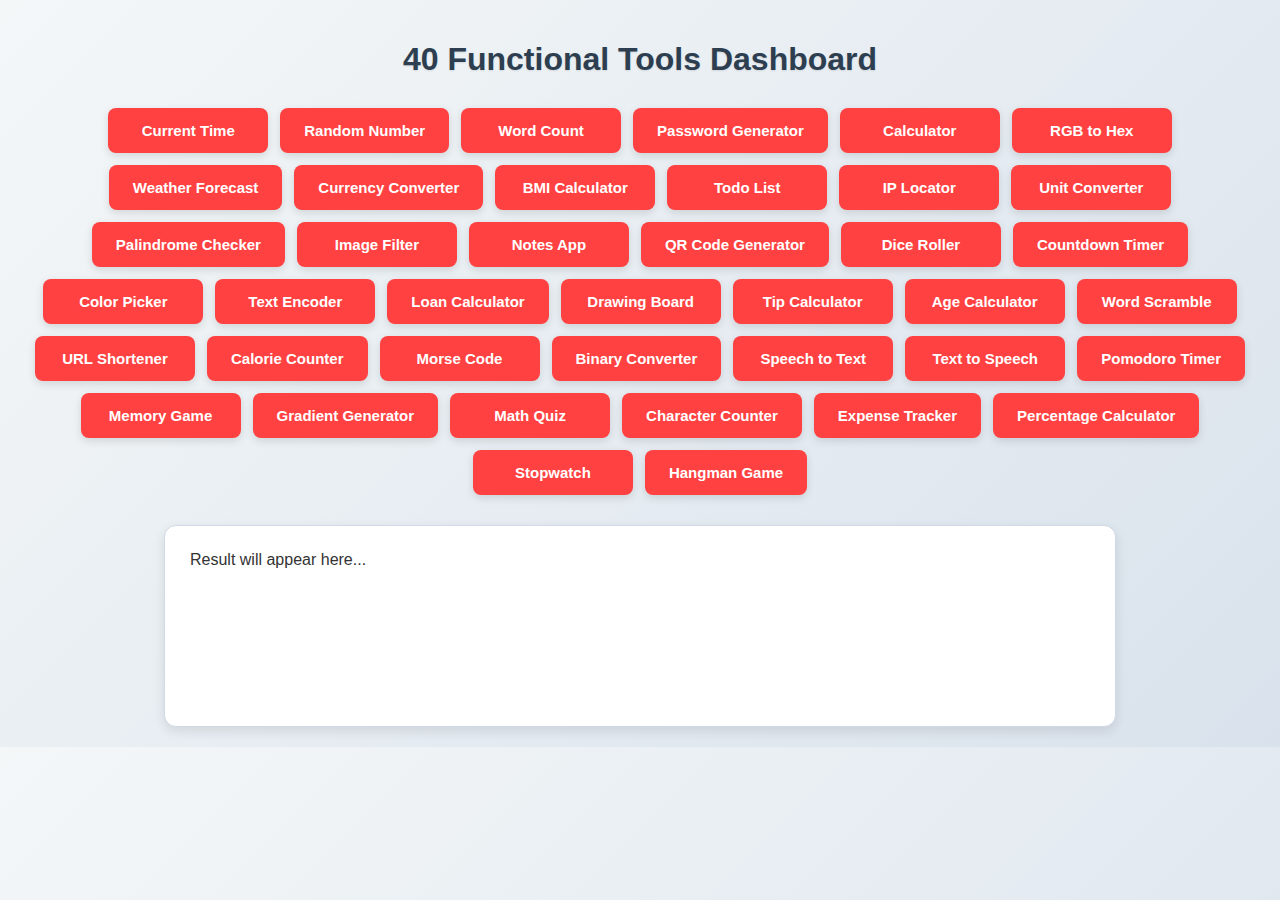
<file: index.html>
<!DOCTYPE html>
<html lang="en">
<head>
    <meta charset="UTF-8">
    <meta name="viewport" content="width=device-width, initial-scale=1.0">
    <title>40 Functional Tools Dashboard</title>
    <link rel="stylesheet" href="styles.css">
</head>
<body>
    <h1>40 Functional Tools Dashboard</h1>
    <div class="container" id="buttonContainer"></div>
    <div id="output">Result will appear here...</div>

    <script>
        // Function to create the 40 buttons
        function createButtons() {
            const container = document.getElementById('buttonContainer');
            const functions = [
                {name: "Current Time", func: () => showTime()},
                {name: "Random Number", func: () => generateRandomNumber()},
                {name: "Word Count", func: () => countWords()},
                {name: "Password Generator", func: () => generatePassword()},
                {name: "Calculator", func: () => showCalculator()},
                {name: "RGB to Hex", func: () => convertRGBtoHex()},
                {name: "Weather Forecast", func: () => showWeatherPrompt()},
                {name: "Currency Converter", func: () => convertCurrency()},
                {name: "BMI Calculator", func: () => calculateBMI()},
                {name: "Todo List", func: () => showTodoList()},
                {name: "IP Locator", func: () => locateIP()},
                {name: "Unit Converter", func: () => convertUnits()},
                {name: "Palindrome Checker", func: () => checkPalindrome()},
                {name: "Image Filter", func: () => applyImageFilter()},
                {name: "Notes App", func: () => showNotesApp()},
                {name: "QR Code Generator", func: () => generateQRCode()},
                {name: "Dice Roller", func: () => rollDice()},
                {name: "Countdown Timer", func: () => startCountdown()},
                {name: "Color Picker", func: () => showColorPicker()},
                {name: "Text Encoder", func: () => encodeText()},
                {name: "Loan Calculator", func: () => calculateLoan()},
                {name: "Drawing Board", func: () => showDrawingBoard()},
                {name: "Tip Calculator", func: () => calculateTip()},
                {name: "Age Calculator", func: () => calculateAge()},
                {name: "Word Scramble", func: () => scrambleWord()},
                {name: "URL Shortener", func: () => shortenURL()},
                {name: "Calorie Counter", func: () => countCalories()},
                {name: "Morse Code", func: () => convertToMorse()},
                {name: "Binary Converter", func: () => convertToBinary()},
                {name: "Speech to Text", func: () => speechToText()},
                {name: "Text to Speech", func: () => textToSpeech()},
                {name: "Pomodoro Timer", func: () => startPomodoro()},
                {name: "Memory Game", func: () => playMemoryGame()},
                {name: "Gradient Generator", func: () => generateGradient()},
                {name: "Math Quiz", func: () => startMathQuiz()},
                {name: "Character Counter", func: () => countCharacters()},
                {name: "Expense Tracker", func: () => trackExpenses()},
                {name: "Percentage Calculator", func: () => calculatePercentage()},
                {name: "Stopwatch", func: () => startStopwatch()},
                {name: "Hangman Game", func: () => playHangman()}
            ];

            functions.forEach((tool, index) => {
                const button = document.createElement('button');
                button.textContent = tool.name;
                button.addEventListener('click', tool.func);
                container.appendChild(button);
            });
        }

        document.addEventListener('DOMContentLoaded', () => {
            createButtons();
        });

        // Output function
        function setOutput(html) {
            document.getElementById('output').innerHTML = html;
        }

        // 1. Current Time
        function showTime() {
            const now = new Date();
            setOutput(`
                <h3>Current Time</h3>
                <p>Local time: ${now.toLocaleTimeString()}</p>
                <p>Date: ${now.toLocaleDateString()}</p>
                <p>UTC time: ${now.toUTCString()}</p>
            `);
        }

        // 2. Random Number Generator
        function generateRandomNumber() {
            setOutput(`
                <h3>Random Number Generator</h3>
                <label>Min: <input type="number" id="minNum" value="1"></label>
                <label>Max: <input type="number" id="maxNum" value="100"></label>
                <button onclick="generateRandom()">Generate</button>
                <p id="randomResult"></p>
            `);
        }

        function generateRandom() {
            const min = parseInt(document.getElementById('minNum').value);
            const max = parseInt(document.getElementById('maxNum').value);
            const result = Math.floor(Math.random() * (max - min + 1)) + min;
            document.getElementById('randomResult').textContent = `Random number: ${result}`;
        }

        // 3. Word Counter
        function countWords() {
            setOutput(`
                <h3>Word Counter</h3>
                <textarea id="wordText" rows="5" style="width: 100%" placeholder="Type or paste text here..."></textarea>
                <button onclick="performWordCount()">Count</button>
                <div id="wordCountResult"></div>
            `);
        }

        function performWordCount() {
            const text = document.getElementById('wordText').value;
            const wordCount = text.trim().split(/\s+/).filter(word => word !== '').length;
            const charCount = text.length;
            document.getElementById('wordCountResult').innerHTML = `
                <p>Words: ${wordCount}</p>
                <p>Characters: ${charCount}</p>
                <p>Characters (without spaces): ${text.replace(/\s/g, '').length}</p>
            `;
        }

        // 4. Password Generator
        function generatePassword() {
            setOutput(`
                <h3>Password Generator</h3>
                <label>Length: <input type="number" id="passLength" value="12" min="4" max="50"></label><br>
                <label><input type="checkbox" id="includeUpper" checked> Uppercase</label>
                <label><input type="checkbox" id="includeLower" checked> Lowercase</label>
                <label><input type="checkbox" id="includeNumbers" checked> Numbers</label>
                <label><input type="checkbox" id="includeSymbols" checked> Symbols</label>
                <button onclick="createPassword()">Generate Password</button>
                <p id="passwordResult"></p>
            `);
        }

        function createPassword() {
            const length = document.getElementById('passLength').value;
            const upper = document.getElementById('includeUpper').checked;
            const lower = document.getElementById('includeLower').checked;
            const numbers = document.getElementById('includeNumbers').checked;
            const symbols = document.getElementById('includeSymbols').checked;
            
            let chars = '';
            if (upper) chars += 'ABCDEFGHIJKLMNOPQRSTUVWXYZ';
            if (lower) chars += 'abcdefghijklmnopqrstuvwxyz';
            if (numbers) chars += '0123456789';
            if (symbols) chars += '!@#$%^&*()_+[]{}|;:,.<>?';
            
            let password = '';
            for (let i = 0; i < length; i++) {
                password += chars.charAt(Math.floor(Math.random() * chars.length));
            }
            
            document.getElementById('passwordResult').textContent = password;
        }

        // 5. Calculator
        function showCalculator() {
            setOutput(`
                <h3>Simple Calculator</h3>
                <input type="text" id="calcDisplay" readonly><br>
                <div id="calcButtons" style="display:grid; grid-template-columns: repeat(4, 1fr); gap: 5px; margin-top: 10px;">
                    <button onclick="addToCalc('7')">7</button>
                    <button onclick="addToCalc('8')">8</button>
                    <button onclick="addToCalc('9')">9</button>
                    <button onclick="addToCalc('+')">+</button>
                    <button onclick="addToCalc('4')">4</button>
                    <button onclick="addToCalc('5')">5</button>
                    <button onclick="addToCalc('6')">6</button>
                    <button onclick="addToCalc('-')">-</button>
                    <button onclick="addToCalc('1')">1</button>
                    <button onclick="addToCalc('2')">2</button>
                    <button onclick="addToCalc('3')">3</button>
                    <button onclick="addToCalc('*')">×</button>
                    <button onclick="addToCalc('0')">0</button>
                    <button onclick="addToCalc('.')">.</button>
                    <button onclick="calculateResult()">=</button>
                    <button onclick="addToCalc('/')">/</button>
                    <button onclick="clearCalc()" style="grid-column: span 4;">Clear</button>
                </div>
            `);
        }

        function addToCalc(value) {
            document.getElementById('calcDisplay').value += value;
        }

        function calculateResult() {
            try {
                document.getElementById('calcDisplay').value = eval(document.getElementById('calcDisplay').value);
            } catch (e) {
                document.getElementById('calcDisplay').value = 'Error';
            }
        }

        function clearCalc() {
            document.getElementById('calcDisplay').value = '';
        }

        // 6. RGB to Hex Converter
        function convertRGBtoHex() {
            setOutput(`
                <h3>RGB to Hex Converter</h3>
                <label>R: <input type="number" id="redValue" min="0" max="255" value="255"></label>
                <label>G: <input type="number" id="greenValue" min="0" max="255" value="105"></label>
                <label>B: <input type="number" id="blueValue" min="0" max="255" value="180"></label>
                <button onclick="rgbToHex()">Convert</button>
                <div id="colorPreview" style="width: 100px; height: 50px; margin: 10px 0;"></div>
                <p id="hexResult"></p>
            `);
            rgbToHex();
        }

        function rgbToHex() {
            const r = parseInt(document.getElementById('redValue').value);
            const g = parseInt(document.getElementById('greenValue').value);
            const b = parseInt(document.getElementById('blueValue').value);
            
            const hex = '#' + 
                (r < 16 ? '0' : '') + r.toString(16) + 
                (g < 16 ? '0' : '') + g.toString(16) + 
                (b < 16 ? '0' : '') + b.toString(16);
            
            document.getElementById('hexResult').textContent = `Hex: ${hex}`;
            document.getElementById('colorPreview').style.backgroundColor = `rgb(${r}, ${g}, ${b})`;
        }

        // 7. Weather Forecast
        function showWeatherPrompt() {
            setOutput(`
                <h3>Weather Forecast</h3>
                <p>Enter a city name to see the simulated weather forecast:</p>
                <input type="text" id="cityInput" placeholder="City name">
                <button onclick="showWeather()">Get Weather</button>
                <div id="weatherResult"></div>
            `);
        }

        function showWeather() {
            const city = document.getElementById('cityInput').value;
            if (!city) return;
            
            const conditions = ['Sunny', 'Partly Cloudy', 'Cloudy', 'Rainy', 'Thunderstorms', 'Snowy', 'Windy'];
            const condition = conditions[Math.floor(Math.random() * conditions.length)];
            const temp = Math.floor(Math.random() * 35) + 5; // 5-40°C
            const humidity = Math.floor(Math.random() * 70) + 30; // 30-100%
            const wind = Math.floor(Math.random() * 30) + 5; // 5-35 km/h
            
            document.getElementById('weatherResult').innerHTML = `
                <h4>Weather for ${city}</h4>
                <p>Condition: ${condition}</p>
                <p>Temperature: ${temp}°C</p>
                <p>Humidity: ${humidity}%</p>
                <p>Wind: ${wind} km/h</p>
                <p><small>Note: This is simulated data for demonstration purposes.</small></p>
            `;
        }

        // 8. Currency Converter
        function convertCurrency() {
            setOutput(`
                <h3>Currency Converter</h3>
                <input type="number" id="currencyAmount" value="1">
                <select id="fromCurrency">
                    <option value="USD">USD</option>
                    <option value="EUR">EUR</option>
                    <option value="GBP">GBP</option>
                    <option value="JPY">JPY</option>
                    <option value="CAD">CAD</option>
                </select>
                <span>to</span>
                <select id="toCurrency">
                    <option value="EUR">EUR</option>
                    <option value="USD">USD</option>
                    <option value="GBP">GBP</option>
                    <option value="JPY">JPY</option>
                    <option value="CAD">CAD</option>
                </select>
                <button onclick="performCurrencyConversion()">Convert</button>
                <p id="conversionResult"></p>
            `);
        }

        function performCurrencyConversion() {
            const amount = document.getElementById('currencyAmount').value;
            const from = document.getElementById('fromCurrency').value;
            const to = document.getElementById('toCurrency').value;
            
            // Sample conversion rates (fixed for demonstration)
            const rates = {
                'USD': { 'EUR': 0.92, 'GBP': 0.79, 'JPY': 149.8, 'CAD': 1.35, 'USD': 1 },
                'EUR': { 'USD': 1.09, 'GBP': 0.86, 'JPY': 163.2, 'CAD': 1.47, 'EUR': 1 },
                'GBP': { 'USD': 1.27, 'EUR': 1.16, 'JPY': 189.8, 'CAD': 1.71, 'GBP': 1 },
                'JPY': { 'USD': 0.0067, 'EUR': 0.0061, 'GBP': 0.0053, 'CAD': 0.009, 'JPY': 1 },
                'CAD': { 'USD': 0.74, 'EUR': 0.68, 'GBP': 0.58, 'JPY': 111, 'CAD': 1 }
            };
            
            const result = (amount * rates[from][to]).toFixed(2);
            document.getElementById('conversionResult').textContent = 
                `${amount} ${from} = ${result} ${to}`;
        }

        // 9. BMI Calculator
        function calculateBMI() {
            setOutput(`
                <h3>BMI Calculator</h3>
                <div>
                    <label>Weight (kg): <input type="number" id="weight" min="1" max="300" value="70"></label>
                </div>
                <div>
                    <label>Height (cm): <input type="number" id="height" min="50" max="250" value="170"></label>
                </div>
                <button onclick="performBMICalculation()">Calculate BMI</button>
                <div id="bmiResult"></div>
            `);
        }

        function performBMICalculation() {
            const weight = parseFloat(document.getElementById('weight').value);
            const height = parseFloat(document.getElementById('height').value) / 100; // convert to meters
            
            if (weight && height) {
                const bmi = weight / (height * height);
                let category;
                
                if (bmi < 18.5) category = 'Underweight';
                else if (bmi < 25) category = 'Normal weight';
                else if (bmi < 30) category = 'Overweight';
                else category = 'Obesity';
                
                document.getElementById('bmiResult').innerHTML = `
                    <p>Your BMI: ${bmi.toFixed(1)}</p>
                    <p>Category: ${category}</p>
                `;
            }
        }

        // 10. Todo List
        function showTodoList() {
            setOutput(`
                <h3>Todo List</h3>
                <div>
                    <input type="text" id="todoInput" placeholder="Add a new task...">
                    <button onclick="addTodoItem()">Add</button>
                </div>
                <ul id="todoList"></ul>
            `);
        }

        function addTodoItem() {
            const todoText = document.getElementById('todoInput').value.trim();
            if (!todoText) return;
            
            const list = document.getElementById('todoList');
            const li = document.createElement('li');
            
            li.innerHTML = `
                <input type="checkbox" onchange="this.nextSibling.style.textDecoration = this.checked ? 'line-through' : 'none'">
                <span>${todoText}</span>
                <button onclick="this.parentElement.remove()">×</button>
            `;
            
            list.appendChild(li);
            document.getElementById('todoInput').value = '';
        }

        // 11. IP Locator
        function locateIP() {
            setOutput(`
                <h3>IP Locator</h3>
                <p>Enter an IP address or leave blank for your own IP:</p>
                <input type="text" id="ipInput" placeholder="IP address">
                <button onclick="findIPLocation()">Locate</button>
                <div id="ipResult"></div>
            `);
        }

        function findIPLocation() {
            // In a real app, this would call an API
            // Simulating result for demo purposes
            document.getElementById('ipResult').innerHTML = `
                <h4>IP Location</h4>
                <p>IP: ${document.getElementById('ipInput').value || '192.168.1.1'}</p>
                <p>Country: United States</p>
                <p>City: San Francisco</p>
                <p>ISP: Example ISP</p>
                <p><small>Note: This is simulated data for demonstration purposes.</small></p>
            `;
        }

        // 12. Unit Converter
        function convertUnits() {
            setOutput(`
                <h3>Unit Converter</h3>
                <select id="unitType">
                    <option value="length">Length</option>
                    <option value="weight">Weight</option>
                    <option value="temperature">Temperature</option>
                </select>
                <div>
                    <input type="number" id="unitInput" value="1">
                    <select id="fromUnit">
                        <option value="m">Meters</option>
                        <option value="km">Kilometers</option>
                        <option value="cm">Centimeters</option>
                        <option value="inch">Inches</option>
                        <option value="ft">Feet</option>
                    </select>
                    <span>to</span>
                    <select id="toUnit">
                        <option value="ft">Feet</option>
                        <option value="m">Meters</option>
                        <option value="km">Kilometers</option>
                        <option value="cm">Centimeters</option>
                        <option value="inch">Inches</option>
                    </select>
                </div>
                <button onclick="performUnitConversion()">Convert</button>
                <p id="unitResult"></p>
            `);

            document.getElementById('unitType').addEventListener('change', updateUnitOptions);
            updateUnitOptions();
        }

        function updateUnitOptions() {
    const type = document.getElementById('unitType').value;
    const fromUnit = document.getElementById('fromUnit');
    const toUnit = document.getElementById('toUnit');
    
    fromUnit.innerHTML = '';
    toUnit.innerHTML = '';
    
    let options;
    
    if (type === 'length') {
        options = [
            {value: 'm', text: 'Meters'},
            {value: 'km', text: 'Kilometers'},
            {value: 'cm', text: 'Centimeters'},
            {value: 'inch', text: 'Inches'},
            {value: 'ft', text: 'Feet'}
        ];
    } else if (type === 'weight') {
        options = [
            {value: 'kg', text: 'Kilograms'},
            {value: 'g', text: 'Grams'},
            {value: 'lb', text: 'Pounds'},
            {value: 'oz', text: 'Ounces'}
        ];
    } else if (type === 'temperature') {
        options = [
            {value: 'c', text: 'Celsius'},
            {value: 'f', text: 'Fahrenheit'},
            {value: 'k', text: 'Kelvin'}
        ];
    }
    
    options.forEach(opt => {
        const fromOpt = document.createElement('option');
        fromOpt.value = opt.value;
        fromOpt.textContent = opt.text;
        fromUnit.appendChild(fromOpt);
        
        const toOpt = document.createElement('option');
        toOpt.value = opt.value;
        toOpt.textContent = opt.text;
        toUnit.appendChild(toOpt);
    });
    
    // Set different default values
    if (fromUnit.options.length > 0) fromUnit.selectedIndex = 0;
    if (toUnit.options.length > 1) toUnit.selectedIndex = 1;
}

function performUnitConversion() {
    const type = document.getElementById('unitType').value;
    const value = parseFloat(document.getElementById('unitInput').value);
    const fromUnit = document.getElementById('fromUnit').value;
    const toUnit = document.getElementById('toUnit').value;
    
    let result;
    
    // Convert to base unit
    let baseValue;
    if (type === 'length') {
        // Convert to meters first
        if (fromUnit === 'm') baseValue = value;
        else if (fromUnit === 'km') baseValue = value * 1000;
        else if (fromUnit === 'cm') baseValue = value * 0.01;
        else if (fromUnit === 'inch') baseValue = value * 0.0254;
        else if (fromUnit === 'ft') baseValue = value * 0.3048;
        
        // Convert from meters to target
        if (toUnit === 'm') result = baseValue;
        else if (toUnit === 'km') result = baseValue / 1000;
        else if (toUnit === 'cm') result = baseValue * 100;
        else if (toUnit === 'inch') result = baseValue / 0.0254;
        else if (toUnit === 'ft') result = baseValue / 0.3048;
    } else if (type === 'weight') {
        // Convert to kg first
        if (fromUnit === 'kg') baseValue = value;
        else if (fromUnit === 'g') baseValue = value / 1000;
        else if (fromUnit === 'lb') baseValue = value * 0.453592;
        else if (fromUnit === 'oz') baseValue = value * 0.0283495;
        
        // Convert from kg to target
        if (toUnit === 'kg') result = baseValue;
        else if (toUnit === 'g') result = baseValue * 1000;
        else if (toUnit === 'lb') result = baseValue / 0.453592;
        else if (toUnit === 'oz') result = baseValue / 0.0283495;
    } else if (type === 'temperature') {
        // Temperature conversion is different
        if (fromUnit === 'c' && toUnit === 'f') {
            result = (value * 9/5) + 32;
        } else if (fromUnit === 'c' && toUnit === 'k') {
            result = value + 273.15;
        } else if (fromUnit === 'f' && toUnit === 'c') {
            result = (value - 32) * 5/9;
        } else if (fromUnit === 'f' && toUnit === 'k') {
            result = (value - 32) * 5/9 + 273.15;
        } else if (fromUnit === 'k' && toUnit === 'c') {
            result = value - 273.15;
        } else if (fromUnit === 'k' && toUnit === 'f') {
            result = (value - 273.15) * 9/5 + 32;
        } else {
            result = value; // Same unit
        }
    }
    
    document.getElementById('unitResult').textContent = 
        `${value} ${fromUnit} = ${result.toFixed(2)} ${toUnit}`;
}

// 13. Palindrome Checker
function checkPalindrome() {
    setOutput(`
        <h3>Palindrome Checker</h3>
        <input type="text" id="palindromeInput" placeholder="Enter a word or phrase">
        <button onclick="isPalindrome()">Check</button>
        <p id="palindromeResult"></p>
    `);
}

function isPalindrome() {
    const text = document.getElementById('palindromeInput').value.toLowerCase();
    const cleanText = text.replace(/[^a-z0-9]/g, '');
    const reversed = cleanText.split('').reverse().join('');
    const isPal = cleanText === reversed;
    
    document.getElementById('palindromeResult').innerHTML = 
        isPal ? `"${text}" is a palindrome!` : `"${text}" is not a palindrome.`;
}

// 14. Image Filter
function applyImageFilter() {
    setOutput(`
        <h3>Image Filter Simulator</h3>
        <p>This is a simulation of image filters.</p>
        <div style="width: 300px; height: 200px; background-color: #3498db; margin: 10px 0;" id="imageBox"></div>
        <div>
            <button onclick="changeFilter('grayscale')">Grayscale</button>
            <button onclick="changeFilter('sepia')">Sepia</button>
            <button onclick="changeFilter('invert')">Invert</button>
            <button onclick="changeFilter('blur')">Blur</button>
            <button onclick="changeFilter('none')">Normal</button>
        </div>
    `);
}

function changeFilter(filter) {
    const box = document.getElementById('imageBox');
    box.style.filter = 'none';
    
    if (filter === 'grayscale') box.style.filter = 'grayscale(100%)';
    else if (filter === 'sepia') box.style.filter = 'sepia(100%)';
    else if (filter === 'invert') box.style.filter = 'invert(100%)';
    else if (filter === 'blur') box.style.filter = 'blur(5px)';
}

// 15. Notes App
function showNotesApp() {
    // Check if we have stored notes
    let notes = [];
    if (localStorage.getItem('notes')) {
        try {
            notes = JSON.parse(localStorage.getItem('notes'));
        } catch (e) {
            notes = [];
        }
    }
    
    let notesHTML = '';
    notes.forEach((note, index) => {
        notesHTML += `
            <div style="border: 1px solid #ddd; padding: 10px; margin: 10px 0;">
                <h4>${note.title}</h4>
                <p>${note.content}</p>
                <button onclick="deleteNote(${index})">Delete</button>
            </div>
        `;
    });
    
    setOutput(`
        <h3>Notes App</h3>
        <div>
            <input type="text" id="noteTitle" placeholder="Note title">
            <textarea id="noteContent" rows="4" style="width: 100%" placeholder="Note content"></textarea>
            <button onclick="addNote()">Add Note</button>
        </div>
        <div id="notesList">
            ${notesHTML}
        </div>
    `);
}

function addNote() {
    const title = document.getElementById('noteTitle').value.trim();
    const content = document.getElementById('noteContent').value.trim();
    
    if (!title || !content) return;
    
    let notes = [];
    if (localStorage.getItem('notes')) {
        try {
            notes = JSON.parse(localStorage.getItem('notes'));
        } catch (e) {
            notes = [];
        }
    }
    
    notes.push({ title, content });
    localStorage.setItem('notes', JSON.stringify(notes));
    
    showNotesApp(); // Refresh the notes display
}

function deleteNote(index) {
    let notes = [];
    if (localStorage.getItem('notes')) {
        try {
            notes = JSON.parse(localStorage.getItem('notes'));
            notes.splice(index, 1);
            localStorage.setItem('notes', JSON.stringify(notes));
        } catch (e) {}
    }
    showNotesApp(); // Refresh
}

// 16. QR Code Generator
function generateQRCode() {
    setOutput(`
        <h3>QR Code Generator</h3>
        <p>Enter text to generate a simulated QR code:</p>
        <input type="text" id="qrText" placeholder="Enter text or URL">
        <button onclick="showQRCode()">Generate QR</button>
        <div id="qrResult" style="margin-top: 20px;"></div>
    `);
}

function showQRCode() {
    const text = document.getElementById('qrText').value.trim();
    if (!text) return;
    
    // Create a simulated QR code
    document.getElementById('qrResult').innerHTML = `
        <div style="background-color: #f0f0f0; padding: 20px; width: 200px;">
            <div style="width: 150px; height: 150px; margin: 0 auto; background: repeating-conic-gradient(#000 0% 25%, #fff 0% 50%) 
            50% / 20% 20%;">
            </div>
            <p style="text-align: center; margin-top: 10px;">QR Code for: ${text}</p>
            <p style="text-align: center; font-size: 10px;">(This is a simulation)</p>
        </div>
    `;
}

// 17. Dice Roller
function rollDice() {
    setOutput(`
        <h3>Dice Roller</h3>
        <div>
            <label>Number of dice: <input type="number" id="diceCount" min="1" max="10" value="2"></label>
            <label>Sides per die: <input type="number" id="diceSides" min="2" max="100" value="6"></label>
            <button onclick="throwDice()">Roll</button>
        </div>
        <div id="diceResult" style="margin-top: 20px;"></div>
    `);
}

function throwDice() {
    const count = parseInt(document.getElementById('diceCount').value);
    const sides = parseInt(document.getElementById('diceSides').value);
    
    if (isNaN(count) || isNaN(sides) || count < 1 || sides < 2) {
        return;
    }
    
    let results = [];
    let total = 0;
    
    for (let i = 0; i < count; i++) {
        const roll = Math.floor(Math.random() * sides) + 1;
        results.push(roll);
        total += roll;
    }
    
    const diceHTML = results.map(r => 
        `<div style="display: inline-block; width: 50px; height: 50px; line-height: 50px; 
        text-align: center; background-color: #f5f5f5; border-radius: 10px; 
        margin: 5px; font-weight: bold; border: 1px solid #ddd;">${r}</div>`
    ).join('');
    
    document.getElementById('diceResult').innerHTML = `
        <div>${diceHTML}</div>
        <p>Total: ${total}</p>
    `;
}

// 18. Countdown Timer
function startCountdown() {
    setOutput(`
        <h3>Countdown Timer</h3>
        <div>
            <input type="number" id="minutesInput" min="0" max="60" value="5" placeholder="Minutes">
            <input type="number" id="secondsInput" min="0" max="59" value="0" placeholder="Seconds">
            <button onclick="beginCountdown()">Start</button>
            <button onclick="stopCountdown()">Stop</button>
        </div>
        <div id="timerDisplay" style="font-size: 2em; margin: 20px 0;">05:00</div>
    `);
    
    updateTimerDisplay();
}

let countdownInterval;

function beginCountdown() {
    // Clear any existing timer
    if (countdownInterval) clearInterval(countdownInterval);
    
    const minutes = parseInt(document.getElementById('minutesInput').value) || 0;
    const seconds = parseInt(document.getElementById('secondsInput').value) || 0;
    
    if (minutes === 0 && seconds === 0) return;
    
    let totalSeconds = minutes * 60 + seconds;
    
    updateTimerDisplay(totalSeconds);
    
    countdownInterval = setInterval(() => {
        totalSeconds--;
        
        if (totalSeconds < 0) {
            clearInterval(countdownInterval);
            document.getElementById('timerDisplay').textContent = "Time's up!";
            return;
        }
        
        updateTimerDisplay(totalSeconds);
    }, 1000);
}

function stopCountdown() {
    if (countdownInterval) clearInterval(countdownInterval);
}

function updateTimerDisplay(totalSeconds) {
    if (totalSeconds === undefined) {
        const minutes = parseInt(document.getElementById('minutesInput').value) || 0;
        const seconds = parseInt(document.getElementById('secondsInput').value) || 0;
        totalSeconds = minutes * 60 + seconds;
    }
    
    const mins = Math.floor(totalSeconds / 60);
    const secs = totalSeconds % 60;
    
    document.getElementById('timerDisplay').textContent = 
        `${mins.toString().padStart(2, '0')}:${secs.toString().padStart(2, '0')}`;
}

// 19. Color Picker
function showColorPicker() {
    setOutput(`
        <h3>Color Picker</h3>
        <input type="color" id="colorInput" value="#3498db">
        <div>
            <div id="colorPreview" style="width: 100px; height: 100px; margin: 10px 0; border: 1px solid #ddd;"></div>
            <p id="colorValue"></p>
        </div>
    `);
    
    const colorInput = document.getElementById('colorInput');
    colorInput.addEventListener('input', updateColorPreview);
    updateColorPreview();
}

function updateColorPreview() {
    const color = document.getElementById('colorInput').value;
    document.getElementById('colorPreview').style.backgroundColor = color;
    document.getElementById('colorValue').textContent = `Color value: ${color}`;
}

// 20. Text Encoder
function encodeText() {
    setOutput(`
        <h3>Text Encoder/Decoder</h3>
        <textarea id="textToEncode" rows="4" style="width: 100%" placeholder="Enter text to encode/decode"></textarea>
        <div>
            <button onclick="performEncoding('base64')">Base64 Encode</button>
            <button onclick="performDecoding('base64')">Base64 Decode</button>
            <button onclick="performEncoding('uri')">URI Encode</button>
            <button onclick="performDecoding('uri')">URI Decode</button>
        </div>
        <div id="encodingResult" style="margin-top: 10px; padding: 10px; border: 1px solid #ddd;"></div>
    `);
}

function performEncoding(type) {
    const text = document.getElementById('textToEncode').value;
    let result = '';
    
    if (type === 'base64') {
        result = btoa(text);
    } else if (type === 'uri') {
        result = encodeURIComponent(text);
    }
    
    document.getElementById('encodingResult').textContent = result;
}

function performDecoding(type) {
    const text = document.getElementById('textToEncode').value;
    let result = '';
    
    try {
        if (type === 'base64') {
            result = atob(text);
        } else if (type === 'uri') {
            result = decodeURIComponent(text);
        }
    } catch (e) {
        result = 'Error decoding: Invalid input';
    }
    
    document.getElementById('encodingResult').textContent = result;
}

// 21. Loan Calculator
function calculateLoan() {
    setOutput(`
        <h3>Loan Calculator</h3>
        <div>
            <label>Loan Amount ($): <input type="number" id="loanAmount" value="10000" min="1"></label>
        </div>
        <div>
            <label>Interest Rate (%): <input type="number" id="interestRate" value="5" min="0" max="100" step="0.1"></label>
        </div>
        <div>
            <label>Loan Term (years): <input type="number" id="loanTerm" value="5" min="1" max="50"></label>
        </div>
        <button onclick="calculateLoanPayment()">Calculate</button>
        <div id="loanResult"></div>
    `);
}

function calculateLoanPayment() {
    const principal = parseFloat(document.getElementById('loanAmount').value);
    const interestRate = parseFloat(document.getElementById('interestRate').value) / 100 / 12; // Monthly
    const termMonths = parseInt(document.getElementById('loanTerm').value) * 12;
    
    if (principal > 0 && interestRate > 0 && termMonths > 0) {
        const x = Math.pow(1 + interestRate, termMonths);
        const monthlyPayment = (principal * x * interestRate) / (x - 1);
        
        const totalPayment = monthlyPayment * termMonths;
        const totalInterest = totalPayment - principal;
        
        document.getElementById('loanResult').innerHTML = `
            <p>Monthly Payment: $${monthlyPayment.toFixed(2)}</p>
            <p>Total Payment: $${totalPayment.toFixed(2)}</p>
            <p>Total Interest: $${totalInterest.toFixed(2)}</p>
        `;
    }
}

// 22. Drawing Board
function showDrawingBoard() {
    setOutput(`
        <h3>Simple Drawing Board</h3>
        <canvas id="drawingCanvas" width="400" height="300" style="border: 1px solid #ddd; cursor: crosshair;"></canvas>
        <div>
            <button onclick="clearCanvas()">Clear</button>
            <input type="color" id="brushColor" value="#000000">
            <label>Brush Size: <input type="range" id="brushSize" min="1" max="50" value="5"></label>
        </div>
    `);
    
    initializeCanvas();
}

function initializeCanvas() {
    const canvas = document.getElementById('drawingCanvas');
    const ctx = canvas.getContext('2d');
    let isDrawing = false;
    
    canvas.addEventListener('mousedown', startDrawing);
    canvas.addEventListener('mousemove', draw);
    canvas.addEventListener('mouseup', stopDrawing);
    canvas.addEventListener('mouseout', stopDrawing);
    
    function startDrawing(e) {
        isDrawing = true;
        draw(e);
    }
    
    function draw(e) {
        if (!isDrawing) return;
        
        ctx.lineWidth = document.getElementById('brushSize').value;
        ctx.lineCap = 'round';
        ctx.strokeStyle = document.getElementById('brushColor').value;
        
        const rect = canvas.getBoundingClientRect();
        const x = e.clientX - rect.left;
        const y = e.clientY - rect.top;
        
        ctx.lineTo(x, y);
        ctx.stroke();
        ctx.beginPath();
        ctx.moveTo(x, y);
    }
    
    function stopDrawing() {
        isDrawing = false;
        ctx.beginPath();
    }
}

function clearCanvas() {
    const canvas = document.getElementById('drawingCanvas');
    const ctx = canvas.getContext('2d');
    ctx.clearRect(0, 0, canvas.width, canvas.height);
}

// 23. Tip Calculator
function calculateTip() {
    setOutput(`
        <h3>Tip Calculator</h3>
        <div>
            <label>Bill Amount: $<input type="number" id="billAmount" min="0" step="0.01" value="50.00"></label>
        </div>
        <div>
            <label>Tip Percentage: <input type="number" id="tipPercentage" min="0" max="100" value="15">%</label>
        </div>
        <div>
            <label>Number of People: <input type="number" id="peopleCount" min="1" value="2"></label>
        </div>
        <button onclick="calculateTipAmount()">Calculate</button>
        <div id="tipResult"></div>
    `);
}

function calculateTipAmount() {
    const bill = parseFloat(document.getElementById('billAmount').value);
    const tipPercent = parseFloat(document.getElementById('tipPercentage').value);
    const people = parseInt(document.getElementById('peopleCount').value);
    
    if (isNaN(bill) || isNaN(tipPercent) || isNaN(people) || bill < 0 || tipPercent < 0 || people < 1) {
        return;
    }
    
    const tipAmount = bill * (tipPercent / 100);
    const totalAmount = bill + tipAmount;
    const perPerson = totalAmount / people;
    
    document.getElementById('tipResult').innerHTML = `
        <p>Tip Amount: $${tipAmount.toFixed(2)}</p>
        <p>Total Bill: $${totalAmount.toFixed(2)}</p>
        <p>Amount Per Person: $${perPerson.toFixed(2)}</p>
    `;
}

// 24. Age Calculator
function calculateAge() {
    setOutput(`
        <h3>Age Calculator</h3>
        <div>
            <label>Birth Date: <input type="date" id="birthDate"></label>
        </div>
        <button onclick="computeAge()">Calculate Age</button>
        <div id="ageResult"></div>
    `);
    
    // Set a default date (20 years ago)
    const defaultDate = new Date();
    defaultDate.setFullYear(defaultDate.getFullYear() - 20);
    document.getElementById('birthDate').valueAsDate = defaultDate;
}

function computeAge() {
    const birthDate = new Date(document.getElementById('birthDate').value);
    const today = new Date();
    
    let age = today.getFullYear() - birthDate.getFullYear();
    const monthDiff = today.getMonth() - birthDate.getMonth();
    
    if (monthDiff < 0 || (monthDiff === 0 && today.getDate() < birthDate.getDate())) {
        age--;
    }
    
    // Calculate days, months, years
    let years = age;
    
    // Create a date with same day/month as birth but current year
    const thisYearBirthday = new Date(today.getFullYear(), birthDate.getMonth(), birthDate.getDate());
    
    // Check if birthday this year has passed or not
    const birthdayHasPassed = today >= thisYearBirthday;
    
    // Calculate next birthday
    const nextBirthdayYear = birthdayHasPassed ? today.getFullYear() + 1 : today.getFullYear();
    const nextBirthday = new Date(nextBirthdayYear, birthDate.getMonth(), birthDate.getDate());
    
    // Calculate days until next birthday
    const oneDay = 24 * 60 * 60 * 1000; // hours*minutes*seconds*milliseconds
    const daysUntilNextBirthday = Math.round((nextBirthday.getTime() - today.getTime()) / oneDay);
    
    document.getElementById('ageResult').innerHTML = `
        <p>Your Age: ${years} years</p>
        <p>Days until next birthday: ${daysUntilNextBirthday} days</p>
    `;
}

// 25. Word Scramble
function scrambleWord() {
    const words = [
        "javascript", "computer", "algorithm", "developer", "programming",
        "keyboard", "monitor", "network", "database", "security"
    ];
    
    setOutput(`
        <h3>Word Scramble Game</h3>
        <p>Unscramble the word:</p>
        <div id="scrambledWord" style="font-size: 1.5em; letter-spacing: 3px; margin: 20px 0;"></div>
        <div>
            <input type="text" id="userGuess" placeholder="Your answer">
            <button onclick="checkWordGuess()">Check</button>
            <button onclick="newScrambledWord()">New Word</button>
        </div>
        <p id="wordResult"></p>
    `);
    
    // Store original word in a data attribute
    const randomIndex = Math.floor(Math.random() * words.length);
    const originalWord = words[randomIndex];
    const scrambled = originalWord.split('').sort(() => 0.5 - Math.random()).join('');
    
    const wordDiv = document.getElementById('scrambledWord');
    wordDiv.textContent = scrambled;
    wordDiv.dataset.original = originalWord;
}

function checkWordGuess() {
    const userGuess = document.getElementById('userGuess').value.toLowerCase().trim();
    const originalWord = document.getElementById('scrambledWord').dataset.original;
    
    if (userGuess === originalWord) {
        document.getElementById('wordResult').innerHTML = 
            '<span style="color: green">Correct! Well done!</span>';
    } else {
        document.getElementById('wordResult').innerHTML = 
            '<span style="color: red">Not correct. Try again!</span>';
    }
}

function newScrambledWord() {
    scrambleWord();
    document.getElementById('userGuess').value = '';
    document.getElementById('wordResult').textContent = '';
}

// 26. URL Shortener
function shortenURL() {
    setOutput(`
        <h3>URL Shortener</h3>
        <p>Enter a URL to create a simulated short link:</p>
        <input type="url" id="longUrl" placeholder="https://example.com/very/long/url..." style="width: 80%">
        <button onclick="createShortUrl()">Shorten</button>
        <div id="shortUrlResult"></div>
    `);
}

function createShortUrl() {
    const url = document.getElementById('longUrl').value.trim();
    if (!url || !url.startsWith('http')) {
        document.getElementById('shortUrlResult').innerHTML = 
            '<p style="color: red">Please enter a valid URL starting with http:// or https://</p>';
        return;
    }
    
    // Generate random string for short URL
    const chars = 'ABCDEFGHIJKLMNOPQRSTUVWXYZabcdefghijklmnopqrstuvwxyz0123456789';
    let shortCode = '';
    for (let i = 0; i < 6; i++) {
        shortCode += chars.charAt(Math.floor(Math.random() * chars.length));
    }
    
    const shortUrl = `https://short.url/${shortCode}`;
    
    document.getElementById('shortUrlResult').innerHTML = `
        <p>Original URL: ${url}</p>
        <p>Shortened URL: <a href="#" onclick="alert('This is a simulated URL shortener'); return false;">${shortUrl}</a></p>
        <p><small>(This is a simulation. The link doesn't actually work.)</small></p>
    `;
}

// 27. Calorie Counter
function countCalories() {
    setOutput(`
        <h3>Calorie Counter</h3>
        <div>
            <input type="text" id="foodItem" placeholder="Food item name">
            <input type="number" id="calorieAmount" placeholder="Calories" min="0">
            <button onclick="addFoodItem()">Add</button>
        </div>
        <ul id="calorieList"></ul>
        <p>Total Calories: <span id="totalCalories">0</span></p>
        <button onclick="clearCalorieList()">Clear All</button>
    `);
}

function addFoodItem() {
    const food = document.getElementById('foodItem').value.trim();
    const calories = parseInt(document.getElementById('calorieAmount').value);
    
    if (!food || isNaN(calories) || calories < 0) return;
    
    const list = document.getElementById('calorieList');
    const li = document.createElement('li');
    li.innerHTML = `${food}: ${calories} calories <button onclick="this.parentElement.remove(); updateCalorieTotal()">Remove</button>`;
    li.dataset.calories = calories;
    list.appendChild(li);
    
    document.getElementById('foodItem').value = '';
    document.getElementById('calorieAmount').value = '';
    
    updateCalorieTotal();
}

function updateCalorieTotal() {
    const items = document.querySelectorAll('#calorieList li');
    let total = 0;
    
    items.forEach(item => {
        total += parseInt(item.dataset.calories);
    });
    
    document.getElementById('totalCalories').textContent = total;
}

function clearCalorieList() {
    document.getElementById('calorieList').innerHTML = '';
    document.getElementById('totalCalories').textContent = '0';
}

// 28. Morse Code Converter
function convertToMorse() {
    setOutput(`
        <h3>Morse Code Converter</h3>
        <textarea id="textForMorse" rows="3" style="width: 100%" placeholder="Enter text to convert to Morse code"></textarea>
        <button onclick="textToMorse()">Text to Morse</button>
        <button onclick="morseToText()">Morse to Text</button>
        <div id="morseResult" style="margin-top: 10px; padding: 10px; border: 1px solid #ddd; min-height: 50px;"></div>
    `);
}

// Continuing from function convertToMorse()

function textToMorse() {
    const text = document.getElementById('textForMorse').value.trim().toUpperCase();
    if (!text) return;
    
    const morseMap = {
        'A': '.-', 'B': '-...', 'C': '-.-.', 'D': '-..', 'E': '.', 'F': '..-.', 
        'G': '--.', 'H': '....', 'I': '..', 'J': '.---', 'K': '-.-', 'L': '.-..', 
        'M': '--', 'N': '-.', 'O': '---', 'P': '.--.', 'Q': '--.-', 'R': '.-.', 
        'S': '...', 'T': '-', 'U': '..-', 'V': '...-', 'W': '.--', 'X': '-..-', 
        'Y': '-.--', 'Z': '--..', ' ': '/', '0': '-----', '1': '.----', '2': '..---', 
        '3': '...--', '4': '....-', '5': '.....', '6': '-....', '7': '--...', 
        '8': '---..', '9': '----.'
    };
    
    let morse = '';
    for (let i = 0; i < text.length; i++) {
        const char = text[i];
        morse += morseMap[char] ? morseMap[char] + ' ' : char + ' ';
    }
    
    document.getElementById('morseResult').textContent = morse.trim();
}

function morseToText() {
    const morse = document.getElementById('textForMorse').value.trim();
    if (!morse) return;
    
    const textMap = {
        '.-': 'A', '-...': 'B', '-.-.': 'C', '-..': 'D', '.': 'E', '..-.': 'F', 
        '--.': 'G', '....': 'H', '..': 'I', '.---': 'J', '-.-': 'K', '.-..': 'L', 
        '--': 'M', '-.': 'N', '---': 'O', '.--.': 'P', '--.-': 'Q', '.-.': 'R', 
        '...': 'S', '-': 'T', '..-': 'U', '...-': 'V', '.--': 'W', '-..-': 'X', 
        '-.--': 'Y', '--..': 'Z', '/': ' ', '-----': '0', '.----': '1', '..---': '2', 
        '...--': '3', '....-': '4', '.....': '5', '-....': '6', '--...': '7', 
        '---..': '8', '----.': '9'
    };
    
    const morseChars = morse.split(' ');
    let text = '';
    
    morseChars.forEach(char => {
        text += textMap[char] || char;
    });
    
    document.getElementById('morseResult').textContent = text;
}

// 29. Binary Converter
function convertToBinary() {
    setOutput(`
        <h3>Binary Converter</h3>
        <input type="text" id="binaryInput" placeholder="Enter a number or text">
        <div>
            <button onclick="textToBinary()">Text to Binary</button>
            <button onclick="numberToBinary()">Number to Binary</button>
            <button onclick="binaryToText()">Binary to Text</button>
            <button onclick="binaryToNumber()">Binary to Number</button>
        </div>
        <div id="binaryResult" style="margin-top: 10px; padding: 10px; border: 1px solid #ddd;"></div>
    `);
}

function textToBinary() {
    const text = document.getElementById('binaryInput').value;
    let binary = '';
    
    for (let i = 0; i < text.length; i++) {
        const bin = text[i].charCodeAt(0).toString(2);
        binary += '0'.repeat(8 - bin.length) + bin + ' ';
    }
    
    document.getElementById('binaryResult').textContent = binary.trim();
}

function numberToBinary() {
    const num = parseInt(document.getElementById('binaryInput').value);
    if (isNaN(num)) {
        document.getElementById('binaryResult').textContent = 'Please enter a valid number';
        return;
    }
    
    document.getElementById('binaryResult').textContent = num.toString(2);
}

function binaryToText() {
    const binary = document.getElementById('binaryInput').value.trim().split(' ');
    let text = '';
    
    binary.forEach(bin => {
        text += String.fromCharCode(parseInt(bin, 2));
    });
    
    document.getElementById('binaryResult').textContent = text;
}

function binaryToNumber() {
    const binary = document.getElementById('binaryInput').value.trim();
    try {
        const num = parseInt(binary, 2);
        document.getElementById('binaryResult').textContent = num;
    } catch (e) {
        document.getElementById('binaryResult').textContent = 'Invalid binary input';
    }
}

// 30. Speech to Text (simulated)
function speechToText() {
    setOutput(`
        <h3>Speech to Text</h3>
        <p>This is a simulation of speech recognition.</p>
        <button id="startListening">Start Listening</button>
        <div id="speechStatus">Click the button to start</div>
        <textarea id="speechResult" rows="5" style="width: 100%; margin-top: 10px;" readonly></textarea>
    `);
    
    document.getElementById('startListening').addEventListener('click', simulateSpeechRecognition);
}

function simulateSpeechRecognition() {
    const status = document.getElementById('speechStatus');
    const result = document.getElementById('speechResult');
    const button = document.getElementById('startListening');
    
    button.disabled = true;
    status.textContent = 'Listening...';
    
    // Simulate processing time
    setTimeout(() => {
        status.textContent = 'Processing...';
        
        // Simulated recognized phrases
        const phrases = [
            "Hello world, this is a simulated speech recognition.",
            "The quick brown fox jumps over the lazy dog.",
            "Thank you for testing this tool dashboard.",
            "This is just a demonstration of what speech recognition might look like."
        ];
        
        const randomPhrase = phrases[Math.floor(Math.random() * phrases.length)];
        
        setTimeout(() => {
            result.value = randomPhrase;
            status.textContent = 'Done! Click again to try another phrase.';
            button.disabled = false;
        }, 1500);
    }, 2000);
}

// 31. Text to Speech (simulated)
function textToSpeech() {
    setOutput(`
        <h3>Text to Speech</h3>
        <textarea id="textToSpeak" rows="4" style="width: 100%" placeholder="Enter text to speak..."></textarea>
        <div>
            <button onclick="simulateTextToSpeech()">Speak</button>
            <select id="voiceSelect">
                <option value="female">Female Voice</option>
                <option value="male">Male Voice</option>
            </select>
            <label>Speed: <input type="range" id="speechSpeed" min="0.5" max="2" step="0.1" value="1"></label>
        </div>
        <div id="speakingStatus"></div>
    `);
}

function simulateTextToSpeech() {
    const text = document.getElementById('textToSpeak').value.trim();
    if (!text) return;
    
    const voice = document.getElementById('voiceSelect').value;
    const speed = document.getElementById('speechSpeed').value;
    const status = document.getElementById('speakingStatus');
    
    status.innerHTML = `
        <p>Speaking with ${voice} voice at ${speed}x speed...</p>
        <div style="width: 100%; height: 20px; background-color: #f0f0f0; margin-top: 10px;">
            <div id="speakProgress" style="width: 0%; height: 100%; background-color: #3498db;"></div>
        </div>
    `;
    
    // Simulate speaking progress
    let progress = 0;
    const interval = setInterval(() => {
        progress += 5;
        document.getElementById('speakProgress').style.width = `${progress}%`;
        
        if (progress >= 100) {
            clearInterval(interval);
            status.innerHTML = '<p>Finished speaking.</p>';
        }
    }, 100);
}

// 32. Pomodoro Timer
function startPomodoro() {
    setOutput(`
        <h3>Pomodoro Timer</h3>
        <div id="pomodoroTimer" style="font-size: 2em; margin: 20px 0;">25:00</div>
        <div>
            <button id="startPomodoro">Start</button>
            <button id="resetPomodoro">Reset</button>
        </div>
        <div>
            <label>Work Minutes: <input type="number" id="workMinutes" min="1" max="60" value="25"></label>
            <label>Break Minutes: <input type="number" id="breakMinutes" min="1" max="30" value="5"></label>
        </div>
        <div id="pomodoroStatus">Ready to start</div>
    `);
    
    document.getElementById('startPomodoro').addEventListener('click', startPomodoroTimer);
    document.getElementById('resetPomodoro').addEventListener('click', resetPomodoroTimer);
}

let pomodoroInterval;
let isWorkSession = true;

function startPomodoroTimer() {
    // Clear existing timer
    if (pomodoroInterval) clearInterval(pomodoroInterval);
    
    const workMinutes = parseInt(document.getElementById('workMinutes').value) || 25;
    const breakMinutes = parseInt(document.getElementById('breakMinutes').value) || 5;
    
    const startButton = document.getElementById('startPomodoro');
    startButton.textContent = "Pause";
    startButton.onclick = pausePomodoroTimer;
    
    isWorkSession = true;
    document.getElementById('pomodoroStatus').textContent = "Working session";
    
    let totalSeconds = workMinutes * 60;
    updatePomodoroDisplay(totalSeconds);
    
    pomodoroInterval = setInterval(() => {
        totalSeconds--;
        
        if (totalSeconds < 0) {
            clearInterval(pomodoroInterval);
            
            // Switch between work and break
            isWorkSession = !isWorkSession;
            
            if (isWorkSession) {
                document.getElementById('pomodoroStatus').textContent = "Working session";
                totalSeconds = workMinutes * 60;
            } else {
                document.getElementById('pomodoroStatus').textContent = "Break time!";
                totalSeconds = breakMinutes * 60;
            }
            
            updatePomodoroDisplay(totalSeconds);
            startPomodoroTimer(); // Auto start the next session
            return;
        }
        
        updatePomodoroDisplay(totalSeconds);
    }, 1000);
}

function pausePomodoroTimer() {
    clearInterval(pomodoroInterval);
    pomodoroInterval = null;
    
    const startButton = document.getElementById('startPomodoro');
    startButton.textContent = "Resume";
    startButton.onclick = startPomodoroTimer;
}

function resetPomodoroTimer() {
    clearInterval(pomodoroInterval);
    pomodoroInterval = null;
    
    const workMinutes = parseInt(document.getElementById('workMinutes').value) || 25;
    updatePomodoroDisplay(workMinutes * 60);
    
    document.getElementById('startPomodoro').textContent = "Start";
    document.getElementById('startPomodoro').onclick = startPomodoroTimer;
    document.getElementById('pomodoroStatus').textContent = "Ready to start";
    isWorkSession = true;
}

function updatePomodoroDisplay(totalSeconds) {
    const mins = Math.floor(totalSeconds / 60);
    const secs = totalSeconds % 60;
    
    document.getElementById('pomodoroTimer').textContent = 
        `${mins.toString().padStart(2, '0')}:${secs.toString().padStart(2, '0')}`;
}

// 33. Memory Game
function playMemoryGame() {
    const symbols = ['🍎', '🍌', '🍇', '🍊', '🍒', '🍓', '🍑', '🍋'];
    // Double the symbols to create pairs
    const gameSymbols = [...symbols, ...symbols];
    
    // Shuffle the array
    gameSymbols.sort(() => 0.5 - Math.random());
    
    let cardsHTML = '';
    gameSymbols.forEach((symbol, index) => {
        cardsHTML += `
            <div class="memory-card" data-index="${index}" data-symbol="${symbol}" onclick="flipCard(this)">
                <div class="memory-card-inner">
                    <div class="memory-card-front">?</div>
                    <div class="memory-card-back">${symbol}</div>
                </div>
            </div>
        `;
    });
    
    setOutput(`
        <h3>Memory Game</h3>
        <p>Flip cards to find matching pairs!</p>
        <div id="gameScore">Moves: 0 | Matches: 0</div>
        <div id="memoryBoard" style="display: grid; grid-template-columns: repeat(4, 1fr); gap: 10px; margin: 20px 0;">
            ${cardsHTML}
        </div>
        <button onclick="resetMemoryGame()">New Game</button>
        <style>
            .memory-card {
                height: 60px;
                perspective: 600px;
                cursor: pointer;
            }
            .memory-card-inner {
                width: 100%;
                height: 100%;
                transform-style: preserve-3d;
                transition: transform 0.5s;
                display: flex;
                align-items: center;
                justify-content: center;
            }
            .memory-card-front, .memory-card-back {
                width: 100%;
                height: 100%;
                position: absolute;
                backface-visibility: hidden;
                display: flex;
                align-items: center;
                justify-content: center;
                font-size: 1.5em;
                border: 1px solid #ddd;
                border-radius: 5px;
            }
            .memory-card-back {
                transform: rotateY(180deg);
            }
            .flipped .memory-card-inner {
                transform: rotateY(180deg);
            }
        </style>
    `);
}

let flippedCards = [];
let matchedPairs = 0;
let moves = 0;

function flipCard(card) {
    // Prevent flipping already matched or already flipped cards
    if (card.classList.contains('flipped') || card.classList.contains('matched')) {
        return;
    }
    
    // Prevent flipping a third card while two are already flipped
    if (flippedCards.length >= 2) {
        return;
    }
    
    // Flip the card
    card.classList.add('flipped');
    flippedCards.push(card);
    
    // Check if we have a pair
    if (flippedCards.length === 2) {
        moves++;
        updateMemoryGameScore();
        
        const card1 = flippedCards[0];
        const card2 = flippedCards[1];
        
        if (card1.dataset.symbol === card2.dataset.symbol) {
            // Match found
            matchedPairs++;
            updateMemoryGameScore();
            card1.classList.add('matched');
            card2.classList.add('matched');
            flippedCards = [];
            
            // Check if all pairs are found
            if (matchedPairs === 8) { // 8 pairs in our game
                setTimeout(() => {
                    alert("Congratulations! You found all pairs!");
                }, 500);
            }
        } else {
            // No match, flip back after delay
            setTimeout(() => {
                card1.classList.remove('flipped');
                card2.classList.remove('flipped');
                flippedCards = [];
            }, 1000);
        }
    }
}

function updateMemoryGameScore() {
    document.getElementById('gameScore').textContent = `Moves: ${moves} | Matches: ${matchedPairs}`;
}

function resetMemoryGame() {
    flippedCards = [];
    matchedPairs = 0;
    moves = 0;
    playMemoryGame();
}

// 34. Gradient Generator
function generateGradient() {
    setOutput(`
        <h3>Gradient Generator</h3>
        <div>
            <label>Color 1: <input type="color" id="gradientColor1" value="#3498db"></label>
            <label>Color 2: <input type="color" id="gradientColor2" value="#e74c3c"></label>
        </div>
        <div>
            <label>Direction: 
                <select id="gradientDirection">
                    <option value="to right">Horizontal</option>
                    <option value="to bottom">Vertical</option>
                    <option value="to bottom right">Diagonal</option>
                    <option value="circle">Radial</option>
                </select>
            </label>
        </div>
        <div id="gradientPreview" style="height: 100px; margin: 15px 0; border: 1px solid #ddd;"></div>
        <div id="gradientCode"></div>
        <button onclick="updateGradient()">Update Gradient</button>
    `);
    
    // Initialize
    document.getElementById('gradientColor1').addEventListener('input', updateGradient);
    document.getElementById('gradientColor2').addEventListener('input', updateGradient);
    document.getElementById('gradientDirection').addEventListener('change', updateGradient);
    updateGradient();
}

function updateGradient() {
    const color1 = document.getElementById('gradientColor1').value;
    const color2 = document.getElementById('gradientColor2').value;
    const direction = document.getElementById('gradientDirection').value;
    
    let gradientCSS;
    if (direction === 'circle') {
        gradientCSS = `radial-gradient(circle, ${color1}, ${color2})`;
    } else {
        gradientCSS = `linear-gradient(${direction}, ${color1}, ${color2})`;
    }
    
    document.getElementById('gradientPreview').style.background = gradientCSS;
    document.getElementById('gradientCode').innerHTML = `
        <p>CSS Code:</p>
        <code>background: ${gradientCSS};</code>
    `;
}

// 35. Math Quiz
function startMathQuiz() {
    setOutput(`
        <h3>Math Quiz</h3>
        <div id="quizQuestion" style="font-size: 1.5em; margin: 15px 0;"></div>
        <input type="number" id="quizAnswer" placeholder="Your answer">
        <button onclick="checkMathAnswer()">Submit</button>
        <div id="quizFeedback"></div>
        <div id="quizScore">Score: 0</div>
        <button onclick="nextMathQuestion()">Next Question</button>
    `);
    
    // Initialize quiz
    window.mathQuizScore = 0;
    nextMathQuestion();
}

function nextMathQuestion() {
    // Clear previous feedback and answer
    document.getElementById('quizFeedback').textContent = '';
    document.getElementById('quizAnswer').value = '';
    
    // Generate random numbers
    const num1 = Math.floor(Math.random() * 20) + 1;
    const num2 = Math.floor(Math.random() * 20) + 1;
    
    // Choose random operation
    const operations = ['+', '-', '*'];
    const operation = operations[Math.floor(Math.random() * operations.length)];
    
    let question;
    let answer;
    
    if (operation === '+') {
        question = `${num1} + ${num2} = ?`;
        answer = num1 + num2;
    } else if (operation === '-') {
        // Make sure subtraction results in a positive number
        if (num1 >= num2) {
            question = `${num1} - ${num2} = ?`;
            answer = num1 - num2;
        } else {
            question = `${num2} - ${num1} = ?`;  
            answer = num2 - num1;
        }
    } else if (operation === '*') {
        question = `${num1} × ${num2} = ?`;
        answer = num1 * num2;
    }
    
    document.getElementById('quizQuestion').textContent = question;
    
    // Store the answer in a data attribute
    document.getElementById('quizQuestion').dataset.answer = answer;
}

function checkMathAnswer() {
    const userAnswer = parseInt(document.getElementById('quizAnswer').value);
    const correctAnswer = parseInt(document.getElementById('quizQuestion').dataset.answer);
    const feedback = document.getElementById('quizFeedback');
    
    if (userAnswer === correctAnswer) {
        feedback.innerHTML = '<span style="color: green">Correct!</span>';
        window.mathQuizScore++;
        document.getElementById('quizScore').textContent = `Score: ${window.mathQuizScore}`;
    } else {
        feedback.innerHTML = `<span style="color: red">Wrong. The correct answer is ${correctAnswer}.</span>`;
    }
}

// 36. Character Counter
function countCharacters() {
    setOutput(`
        <h3>Character Counter</h3>
        <textarea id="charCountText" rows="5" style="width: 100%" placeholder="Type or paste text here..."></textarea>
        <div id="charCountResult">
            <p>Characters: 0</p>
            <p>Words: 0</p>
            <p>Lines: 0</p>
            <p>Characters (no spaces): 0</p>
        </div>
    `);
    
    document.getElementById('charCountText').addEventListener('input', updateCharCount);
}

function updateCharCount() {
    const text = document.getElementById('charCountText').value;
    const charCount = text.length;
    const wordCount = text.trim() === '' ? 0 : text.trim().split(/\s+/).length;
    const lineCount = text === '' ? 0 : text.split(/\r\n|\r|\n/).length;
    const noSpaceCount = text.replace(/\s+/g, '').length;
    
    document.getElementById('charCountResult').innerHTML = `
        <p>Characters: ${charCount}</p>
        <p>Words: ${wordCount}</p>
        <p>Lines: ${lineCount}</p>
        <p>Characters (no spaces): ${noSpaceCount}</p>
    `;
}

// 37. Expense Tracker
function trackExpenses() {
    // Check for saved expenses
    let expenses = [];
    if (localStorage.getItem('expenses')) {
        try {
            expenses = JSON.parse(localStorage.getItem('expenses'));
        } catch (e) {
            expenses = [];
        }
    }
    
    // Create the expense entries HTML
    let expensesHTML = '';
    let total = 0;
    
    expenses.forEach((expense, index) => {
        expensesHTML += `
            <tr>
                <td>${expense.description}</td>
                <td>$${parseFloat(expense.amount).toFixed(2)}</td>
                <td>${expense.category}</td>
                <td>${expense.date}</td>
                <td><button onclick="deleteExpense(${index})">Delete</button></td>
            </tr>
        `;
        total += parseFloat(expense.amount);
    });
    
    setOutput(`
        <h3>Expense Tracker</h3>
        <div>
            <input type="text" id="expenseDesc" placeholder="Description">
            <input type="number" id="expenseAmount" placeholder="Amount" step="0.01" min="0">
            <select id="expenseCategory">
                <option value="Food">Food</option>
                <option value="Transport">Transport</option>
                <option value="Entertainment">Entertainment</option>
                <option value="Housing">Housing</option>
                <option value="Utilities">Utilities</option>
                <option value="Other">Other</option>
            </select>
            <input type="date" id="expenseDate">
            <button onclick="addExpense()">Add Expense</button>
        </div>
        <table style="width: 100%; margin-top: 20px; border-collapse: collapse;">
            <thead>
                <tr>
                    <th>Description</th>
                    <th>Amount</th>
                    <th>Category</th>
                    <th>Date</th>
                    <th>Action</th>
                </tr>
            </thead>
            <tbody id="expensesList">
                ${expensesHTML}
            </tbody>
            <tfoot>
                <tr>
                    <td colspan="1"><strong>Total</strong></td>
                    <td colspan="4"><strong>$${total.toFixed(2)}</strong></td>
                </tr>
            </tfoot>
        </table>
    `);
    
    // Set current date as default
    const today = new Date();
    const dateString = today.toISOString().split('T')[0];
    document.getElementById('expenseDate').value = dateString;
}

function addExpense() {
    const description = document.getElementById('expenseDesc').value.trim();
    const amount = parseFloat(document.getElementById('expenseAmount').value);
    const category = document.getElementById('expenseCategory').value;
    const date = document.getElementById('expenseDate').value;
    
    if (!description || isNaN(amount) || amount <= 0 || !date) {
        alert('Please fill all fields with valid values.');
        return;
    }
    
    // Get existing expenses
    let expenses = [];
    if (localStorage.getItem('expenses')) {
        try {
            expenses = JSON.parse(localStorage.getItem('expenses'));
        } catch (e) {
            expenses = [];
        }
    }
    
    // Add new expense
    expenses.push({ description, amount, category, date });
    
    // Save to localStorage
    localStorage.setItem('expenses', JSON.stringify(expenses));
    
    // Refresh the display
    trackExpenses();
}

function deleteExpense(index) {
    let expenses = [];
    if (localStorage.getItem('expenses')) {
        try {
            expenses = JSON.parse(localStorage.getItem('expenses'));
            expenses.splice(index, 1);
            localStorage.setItem('expenses', JSON.stringify(expenses));
        } catch (e) {}
    }
    trackExpenses();
}

// 38. Percentage Calculator
function calculatePercentage() {
    setOutput(`
        <h3>Percentage Calculator</h3>
        <div style="margin: 10px 0;">
            <p>Calculate percentage:</p>
            <input type="number" id="percentValue" placeholder="Value" step="0.01">
            <span>is what % of</span>
            <input type="number" id="totalValue" placeholder="Total" step="0.01">
            <button onclick="calcPercent()">Calculate</button>
            <div id="percentResult1"></div>
        </div>
        <div style="margin: 10px 0;">
            <p>Calculate value from percentage:</p>
            <input type="number" id="percentPct" placeholder="%" step="0.01">
            <span>% of</span>
            <input type="number" id="percentTotal" placeholder="Total" step="0.01">
            <button onclick="calcValue()">Calculate</button>
            <div id="percentResult2"></div>
        </div>
        <div style="margin: 10px 0;">
            <p>Calculate increase/decrease:</p>
            <input type="number" id="originalValue" placeholder="Original value" step="0.01">
            <span>to</span>
            <input type="number" id="newValue" placeholder="New value" step="0.01">
            <button onclick="calcChange()">Calculate</button>
            <div id="percentResult3"></div>
        </div>
    `);
}

function calcPercent() {
    const value = parseFloat(document.getElementById('percentValue').value);
    const total = parseFloat(document.getElementById('totalValue').value);
    
    if (isNaN(value) || isNaN(total) || total === 0) {
        document.getElementById('percentResult1').textContent = 'Please enter valid numbers.';
        return;
    }
    
    const percent = (value / total) * 100;
    document.getElementById('percentResult1').textContent = `Result: ${value} is ${percent.toFixed(2)}% of ${total}`;
}

function calcValue() {
    const percent = parseFloat(document.getElementById('percentPct').value);
    const total = parseFloat(document.getElementById('percentTotal').value);
    
    if (isNaN(percent) || isNaN(total)) {
        document.getElementById('percentResult2').textContent = 'Please enter valid numbers.';
        return;
    }
    
    const value = (percent / 100) * total;
    document.getElementById('percentResult2').textContent = `Result: ${percent}% of ${total} is ${value.toFixed(2)}`;
}

function calcChange() {
    const original = parseFloat(document.getElementById('originalValue').value);
    const newVal = parseFloat(document.getElementById('newValue').value);
    
    if (isNaN(original) || isNaN(newVal) || original === 0) {
        document.getElementById('percentResult3').textContent = 'Please enter valid numbers.';
        return;
    }
    
    const change = ((newVal - original) / original) * 100;
    const direction = change >= 0 ? 'increase' : 'decrease';
    
    document.getElementById('percentResult3').textContent = 
        `Result: ${Math.abs(change).toFixed(2)}% ${direction} from ${original} to ${newVal}`;
}

// 39. Stopwatch
function startStopwatch() {
    setOutput(`
        <h3>Stopwatch</h3>
        <div id="stopwatchDisplay" style="font-size: 2em; margin: 20px 0;">00:00:00</div>
        <div>
            <button id="startStopwatch">Start</button>
            <button id="pauseStopwatch" disabled>Pause</button>
            <button id="resetStopwatch">Reset</button>
        </div>
        <div id="lapTimes"></div>
        <button id="lapButton" disabled>Lap</button>
    `);
    
    document.getElementById('startStopwatch').addEventListener('click', beginStopwatch);
    document.getElementById('pauseStopwatch').addEventListener('click', pauseStopwatch);
    document.getElementById('resetStopwatch').addEventListener('click', resetStopwatch);
    document.getElementById('lapButton').addEventListener('click', recordLap);
}
// Stopwatch variables
let stopwatchTime = 0;
let stopwatchRunning = false;
let stopwatchInterval;
let lapCount = 0;

function beginStopwatch() {
    if (!stopwatchRunning) {
        stopwatchRunning = true;
        const startTime = Date.now() - stopwatchTime;
        stopwatchInterval = setInterval(() => {
            stopwatchTime = Date.now() - startTime;
            updateStopwatchDisplay();
        }, 10);
        
        document.getElementById('startStopwatch').disabled = true;
        document.getElementById('pauseStopwatch').disabled = false;
        document.getElementById('lapButton').disabled = false;
    }
}

function pauseStopwatch() {
    if (stopwatchRunning) {
        stopwatchRunning = false;
        clearInterval(stopwatchInterval);
        document.getElementById('startStopwatch').disabled = false;
        document.getElementById('pauseStopwatch').disabled = true;
    }
}

function resetStopwatch() {
    stopwatchRunning = false;
    clearInterval(stopwatchInterval);
    stopwatchTime = 0;
    lapCount = 0;
    
    updateStopwatchDisplay();
    document.getElementById('startStopwatch').disabled = false;
    document.getElementById('pauseStopwatch').disabled = true;
    document.getElementById('lapButton').disabled = true;
    document.getElementById('lapTimes').innerHTML = '';
}

function updateStopwatchDisplay() {
    const milliseconds = Math.floor((stopwatchTime % 1000) / 10);
    const seconds = Math.floor((stopwatchTime / 1000) % 60);
    const minutes = Math.floor((stopwatchTime / (1000 * 60)) % 60);
    
    const display = `${minutes.toString().padStart(2, '0')}:${seconds.toString().padStart(2, '0')}:${milliseconds.toString().padStart(2, '0')}`;
    document.getElementById('stopwatchDisplay').textContent = display;
}

function recordLap() {
    if (stopwatchRunning) {
        lapCount++;
        const lapTime = formatTime(stopwatchTime);
        const lapItem = document.createElement('div');
        lapItem.textContent = `Lap ${lapCount}: ${lapTime}`;
        document.getElementById('lapTimes').prepend(lapItem);
    }
}

function formatTime(time) {
    const milliseconds = Math.floor((time % 1000) / 10);
    const seconds = Math.floor((time / 1000) % 60);
    const minutes = Math.floor((time / (1000 * 60)) % 60);
    
    return `${minutes.toString().padStart(2, '0')}:${seconds.toString().padStart(2, '0')}:${milliseconds.toString().padStart(2, '0')}`;
}

// 40. Hangman Game
function playHangman() {
    const words = [
        'javascript', 'programming', 'developer', 'application', 'interface',
        'computer', 'keyboard', 'monitor', 'database', 'algorithm'
    ];
    
    setOutput(`
        <h3>Hangman Game</h3>
        <div id="hangmanWord" style="font-size: 2em; letter-spacing: 10px; margin: 20px 0;"></div>
        <div id="hangmanDrawing" style="font-family: monospace; white-space: pre;"></div>
        <div id="hangmanLetters" style="margin: 20px 0;"></div>
        <div id="hangmanMessage"></div>
        <button onclick="newHangmanGame()">New Game</button>
    `);
    
    initializeHangman(words);
}

// Global hangman variables
let hangmanSelectedWord = '';
let hangmanGuessed = [];
let hangmanWrongGuesses = 0;
const hangmanMaxWrong = 6;

function initializeHangman(words) {
    // Reset the game
    hangmanWrongGuesses = 0;
    hangmanGuessed = [];
    
    // Select a random word
    hangmanSelectedWord = words[Math.floor(Math.random() * words.length)];
    
    // Create alphabet buttons
    const alphabet = 'abcdefghijklmnopqrstuvwxyz';
    let buttonsHTML = '';
    
    for (let letter of alphabet) {
        buttonsHTML += `<button class="letter-btn" onclick="guessHangmanLetter('${letter}')">${letter}</button>`;
    }
    
    document.getElementById('hangmanLetters').innerHTML = buttonsHTML;
    
    // Update the word display and drawing
    updateHangmanWord();
    updateHangmanDrawing();
}

function guessHangmanLetter(letter) {
    if (hangmanGuessed.indexOf(letter) === -1) {
        hangmanGuessed.push(letter);
        
        if (hangmanSelectedWord.indexOf(letter) === -1) {
            // Wrong guess
            hangmanWrongGuesses++;
            if (hangmanWrongGuesses >= hangmanMaxWrong) {
                endHangmanGame(false);
            }
        } else if (!updateHangmanWord().includes('_')) {
            // All letters guessed correctly
            endHangmanGame(true);
        }
        
        // Disable the clicked button
        const buttons = document.getElementsByClassName('letter-btn');
        for (let btn of buttons) {
            if (btn.textContent === letter) {
                btn.disabled = true;
            }
        }
        
        updateHangmanDrawing();
    }
}

function updateHangmanWord() {
    // Show guessed letters, hide others with underscore
    let display = '';
    for (let letter of hangmanSelectedWord) {
        if (hangmanGuessed.includes(letter)) {
            display += letter;
        } else {
            display += '_';
        }
        display += ' ';
    }
    
    document.getElementById('hangmanWord').textContent = display.trim();
    return display;
}

function updateHangmanDrawing() {
    // Simple ASCII art for hangman stages
    const hangmanStages = [
        `
  +---+
  |   |
      |
      |
      |
      |
=========`,
        `
  +---+
  |   |
  O   |
      |
      |
      |
=========`,
        `
  +---+
  |   |
  O   |
  |   |
      |
      |
=========`,
        `
  +---+
  |   |
  O   |
 /|   |
      |
      |
=========`,
        `
  +---+
  |   |
  O   |
 /|\\  |
      |
      |
=========`,
        `
  +---+
  |   |
  O   |
 /|\\  |
 /    |
      |
=========`,
        `
  +---+
  |   |
  O   |
 /|\\  |
 / \\  |
      |
=========`
    ];
    
    document.getElementById('hangmanDrawing').textContent = hangmanStages[hangmanWrongGuesses];
}

function endHangmanGame(isWin) {
    // Disable all letter buttons
    const buttons = document.getElementsByClassName('letter-btn');
    for (let btn of buttons) {
        btn.disabled = true;
    }
    
    const messageElement = document.getElementById('hangmanMessage');
    if (isWin) {
        messageElement.innerHTML = '<span style="color: green; font-weight: bold;">You won!</span>';
    } else {
        messageElement.innerHTML = `<span style="color: red; font-weight: bold;">Game over! The word was: ${hangmanSelectedWord}</span>`;
    }
}

function newHangmanGame() {
    const words = [
        'javascript', 'programming', 'developer', 'application', 'interface',
        'computer', 'keyboard', 'monitor', 'database', 'algorithm'
    ];
    
    initializeHangman(words);
    document.getElementById('hangmanMessage').textContent = '';
}
</script>
</body>
</html>
</file>
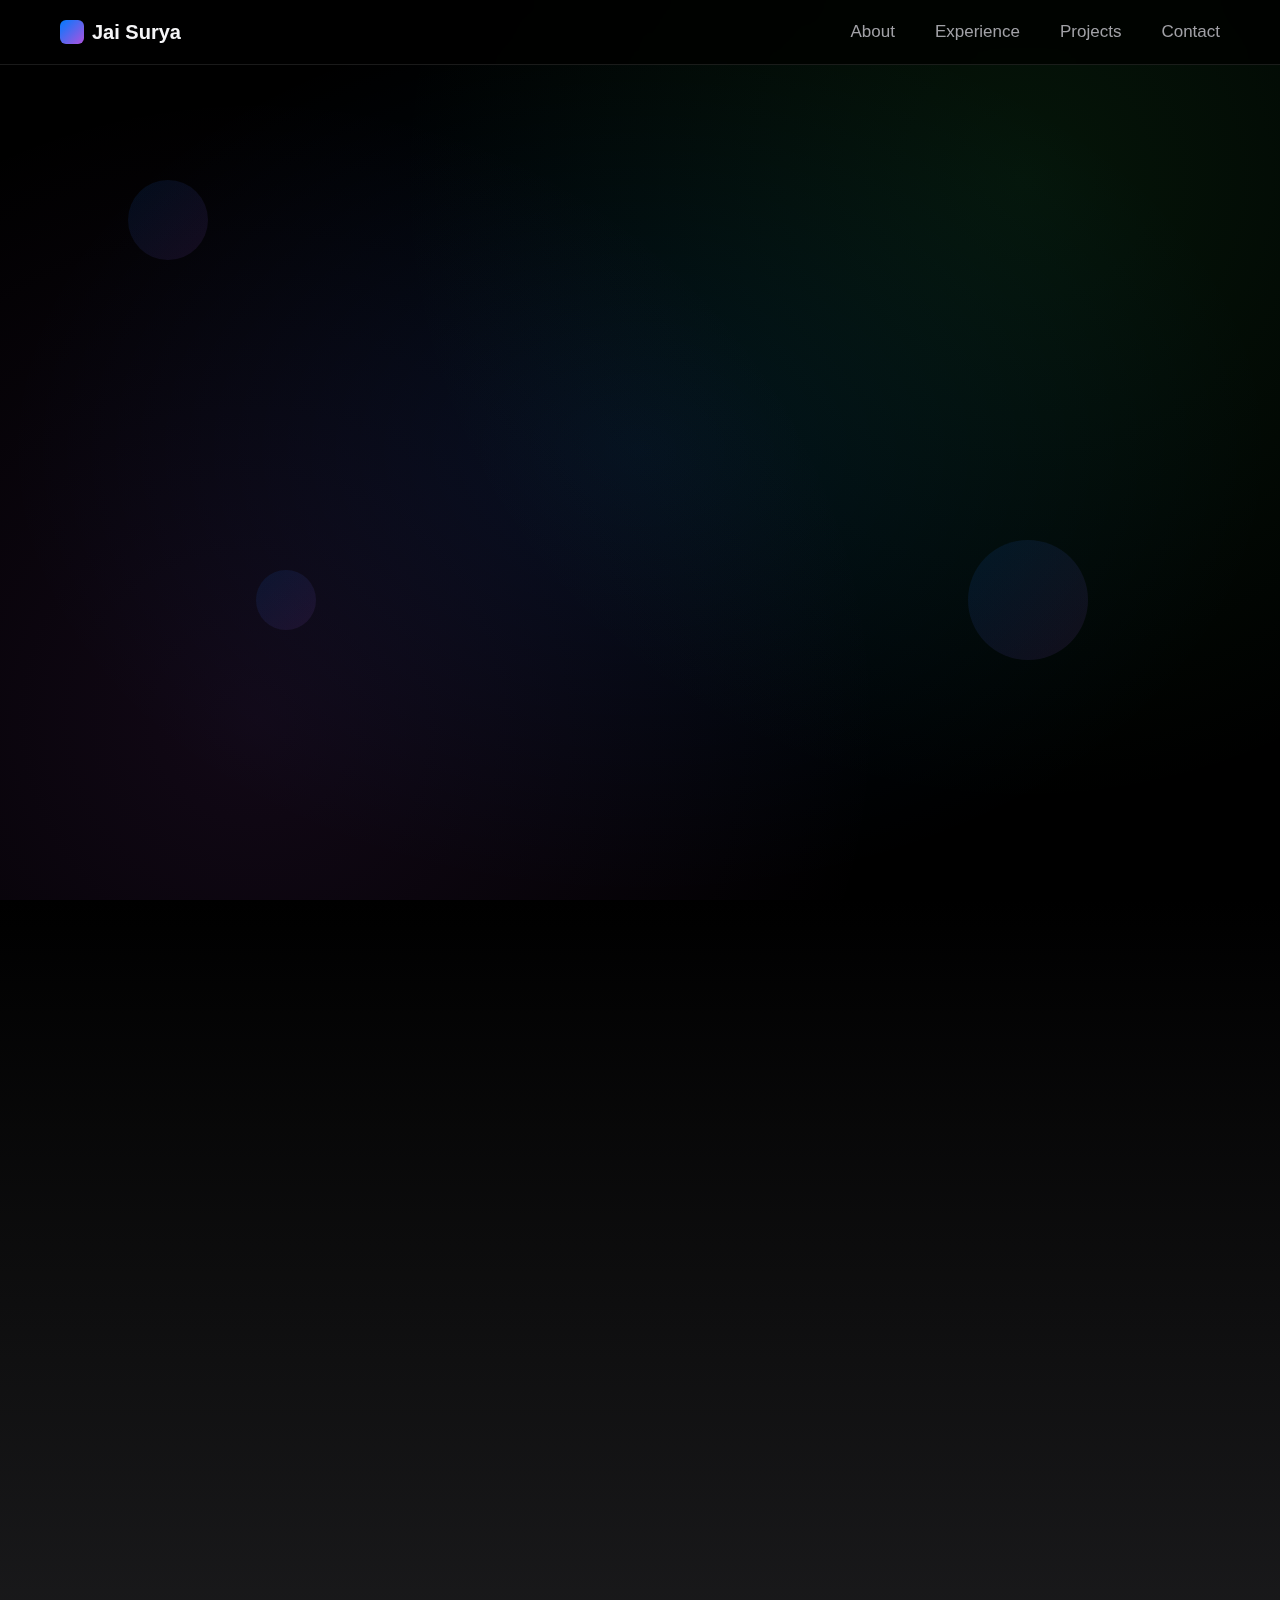
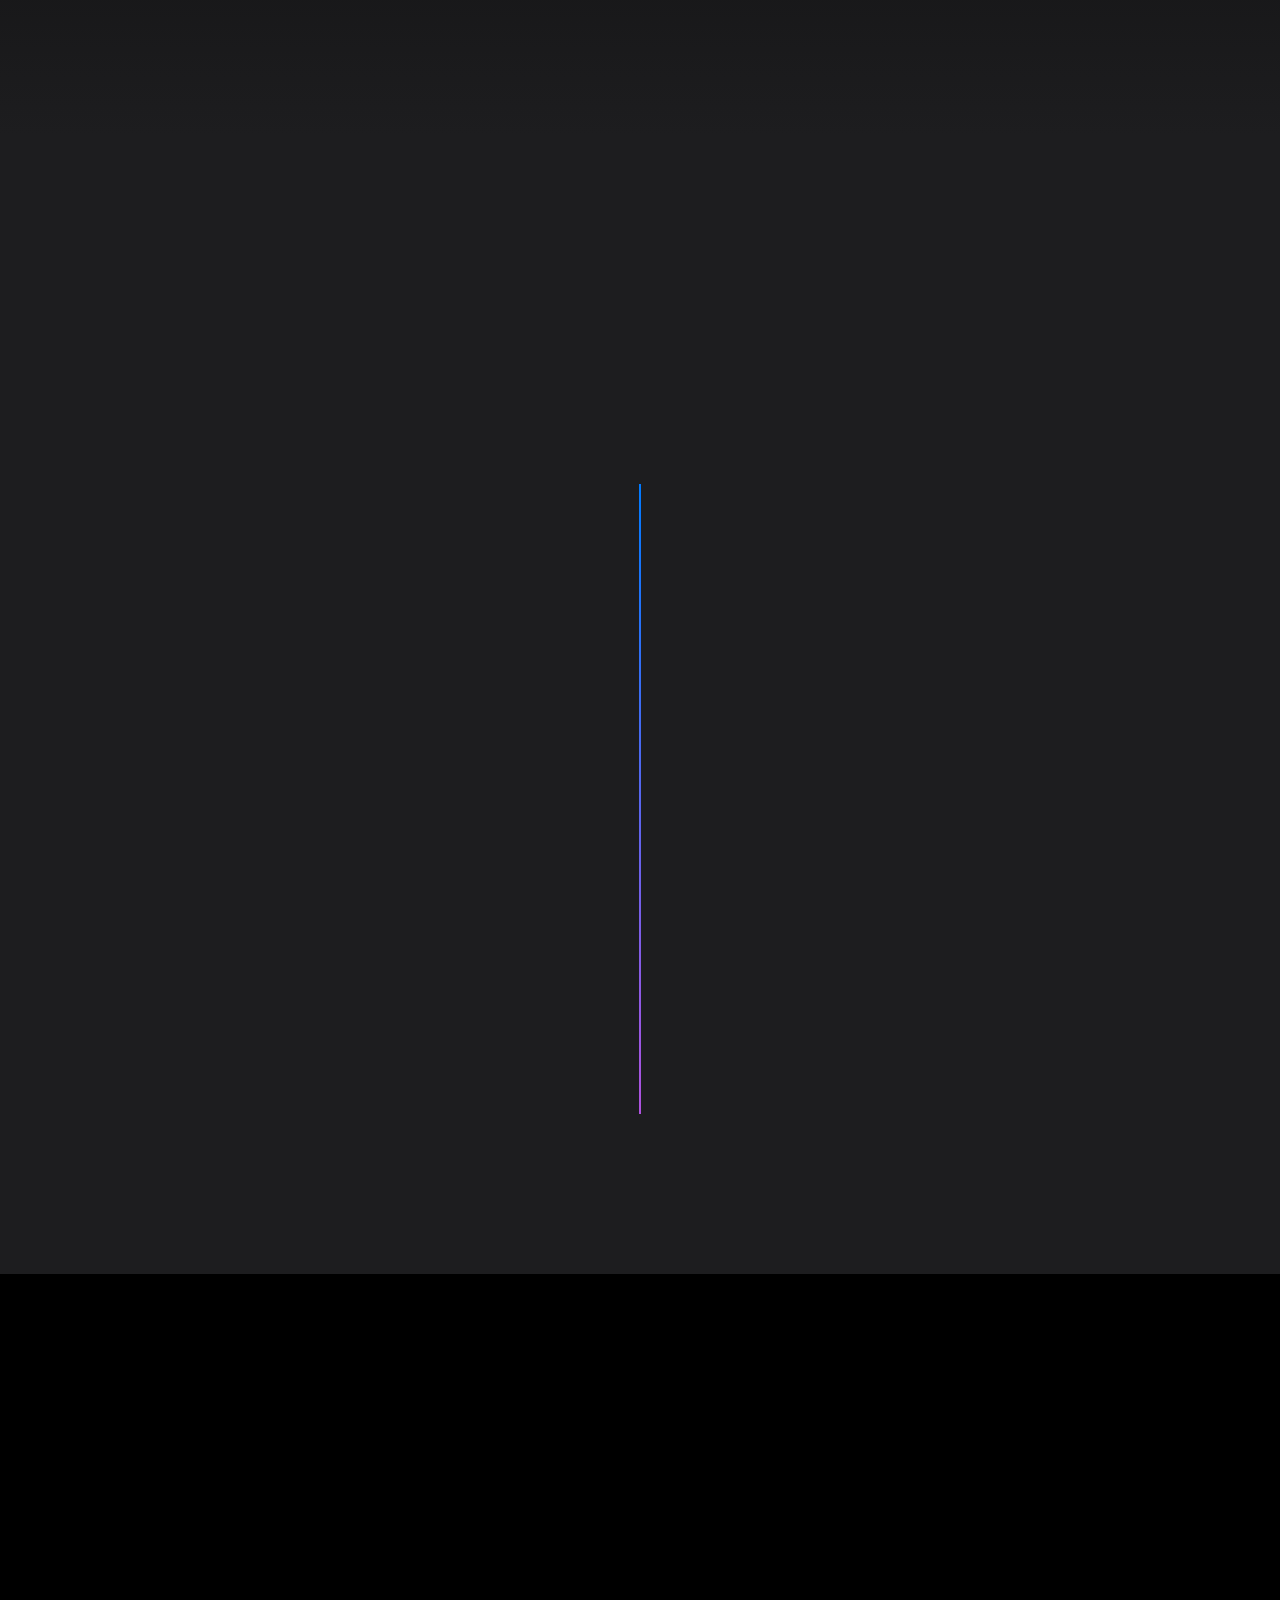
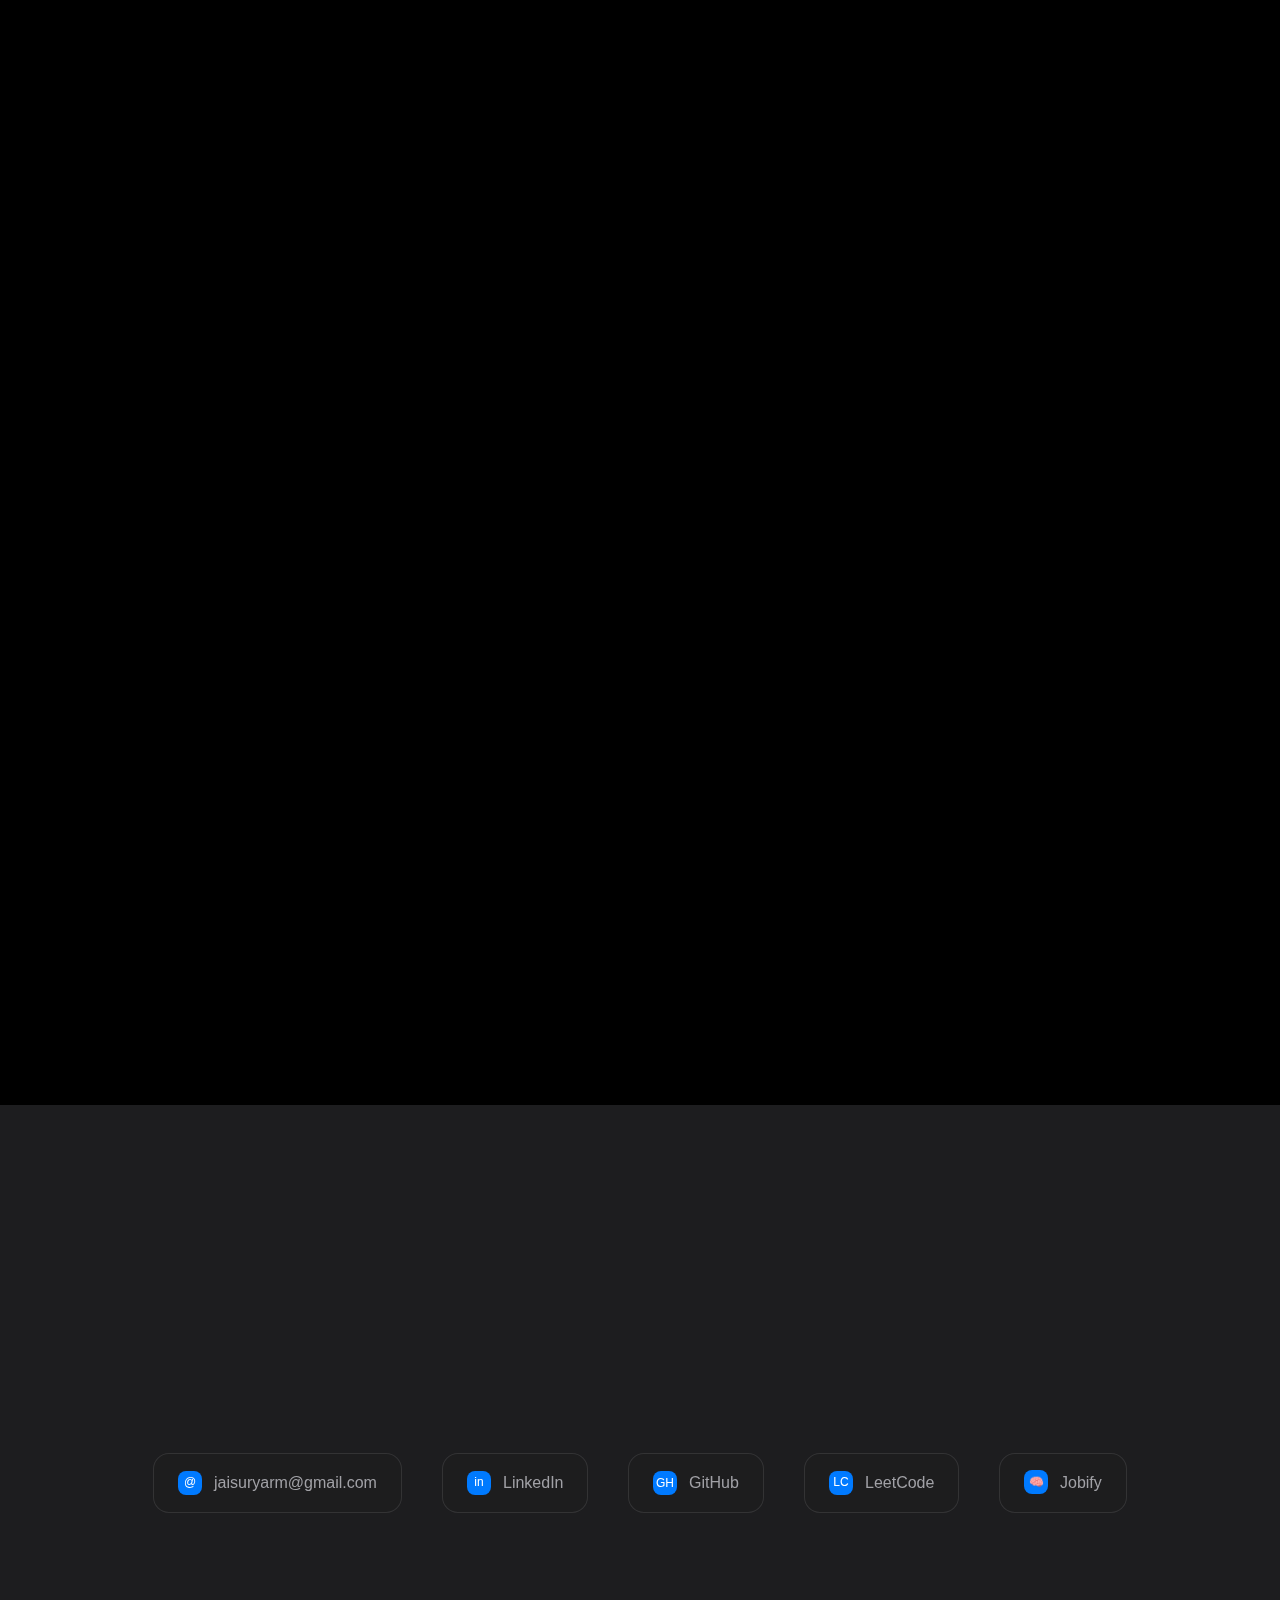
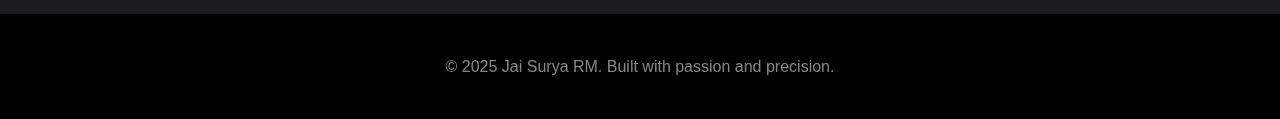
<file: asd.html>
<!DOCTYPE html>
<html lang="en">
<head>
    <meta charset="UTF-8">
    <meta name="viewport" content="width=device-width, initial-scale=1.0">
    <title>Jai Surya RM - Full Stack Developer</title>
    <style>
        * {
            margin: 0;
            padding: 0;
            box-sizing: border-box;
        }

        :root {
            --primary-bg: #000000;
            --secondary-bg: #1d1d1f;
            --accent-bg: #2c2c2e;
            --text-primary: #f5f5f7;
            --text-secondary: #a1a1a6;
            --text-tertiary: #86868b;
            --accent-blue: #007aff;
            --accent-purple: #af52de;
            --accent-green: #30d158;
            --surface-glass: rgba(29, 29, 31, 0.72);
            --border-subtle: rgba(255, 255, 255, 0.1);
        }

        body {
            font-family: -apple-system, BlinkMacSystemFont, 'SF Pro Display', 'Segoe UI', Roboto, sans-serif;
            background: var(--primary-bg);
            color: var(--text-primary);
            line-height: 1.6;
            overflow-x: hidden;
        }

        /* Custom scrollbar */
        ::-webkit-scrollbar {
            width: 8px;
        }

        ::-webkit-scrollbar-track {
            background: var(--secondary-bg);
        }

        ::-webkit-scrollbar-thumb {
            background: var(--accent-bg);
            border-radius: 4px;
        }

        ::-webkit-scrollbar-thumb:hover {
            background: #48484a;
        }

        /* Smooth animations */
        * {
            transition: all 0.3s cubic-bezier(0.25, 0.46, 0.45, 0.94);
        }

        /* Header */
        header {
            position: fixed;
            top: 0;
            left: 0;
            right: 0;
            z-index: 1000;
            background: rgba(0, 0, 0, 0.8);
            backdrop-filter: saturate(180%) blur(20px);
            border-bottom: 1px solid var(--border-subtle);
            transition: all 0.3s ease;
        }

        .nav-container {
            max-width: 1200px;
            margin: 0 auto;
            padding: 0 20px;
            display: flex;
            justify-content: space-between;
            align-items: center;
            height: 64px;
        }

        .logo {
            font-size: 20px;
            font-weight: 600;
            color: var(--text-primary);
            text-decoration: none;
            display: flex;
            align-items: center;
            gap: 8px;
        }

        .logo::before {
            content: '';
            width: 24px;
            height: 24px;
            background: linear-gradient(135deg, var(--accent-blue), var(--accent-purple));
            border-radius: 6px;
            display: block;
        }

        .nav-links {
            display: flex;
            list-style: none;
            gap: 40px;
        }

        .nav-links a {
            color: var(--text-secondary);
            text-decoration: none;
            font-size: 17px;
            font-weight: 400;
            position: relative;
            transition: color 0.3s ease;
        }

        .nav-links a:hover {
            color: var(--text-primary);
        }

        .nav-links a.active {
            color: var(--text-primary);
        }

        .nav-links a::after {
            content: '';
            position: absolute;
            bottom: -8px;
            left: 50%;
            width: 0;
            height: 2px;
            background: var(--accent-blue);
            border-radius: 1px;
            transition: all 0.3s ease;
            transform: translateX(-50%);
        }

        .nav-links a:hover::after,
        .nav-links a.active::after {
            width: 100%;
        }

        /* Hero Section */
        .hero {
            min-height: 100vh;
            display: flex;
            align-items: center;
            justify-content: center;
            text-align: center;
            position: relative;
            background: radial-gradient(ellipse at center, rgba(0, 122, 255, 0.1) 0%, transparent 70%);
            overflow: hidden;
        }

        .hero::before {
            content: '';
            position: absolute;
            top: 0;
            left: 0;
            right: 0;
            bottom: 0;
            background: 
                radial-gradient(circle at 20% 80%, rgba(175, 82, 222, 0.1) 0%, transparent 50%),
                radial-gradient(circle at 80% 20%, rgba(48, 209, 88, 0.1) 0%, transparent 50%);
            pointer-events: none;
            animation: gradientShift 20s ease-in-out infinite;
        }

        @keyframes gradientShift {
            0%, 100% { opacity: 0.5; }
            50% { opacity: 0.8; }
        }

        .hero-content {
            max-width: 800px;
            margin: 0 auto;
            padding: 0 20px;
            z-index: 1;
            position: relative;
        }

        .hero-greeting {
            font-size: 20px;
            color: var(--text-secondary);
            margin-bottom: 16px;
            opacity: 0;
            transform: translateY(20px);
            animation: slideUp 0.8s ease-out 0.2s forwards;
        }

        .hero-title {
            font-size: clamp(48px, 8vw, 96px);
            font-weight: 700;
            line-height: 1.05;
            margin-bottom: 24px;
            background: linear-gradient(135deg, var(--text-primary) 0%, var(--accent-blue) 100%);
            -webkit-background-clip: text;
            -webkit-text-fill-color: transparent;
            background-clip: text;
            opacity: 0;
            transform: translateY(30px);
            animation: slideUp 0.8s ease-out 0.4s forwards;
        }

        .hero-subtitle {
            font-size: 28px;
            font-weight: 600;
            color: var(--text-secondary);
            margin-bottom: 20px;
            opacity: 0;
            transform: translateY(20px);
            animation: slideUp 0.8s ease-out 0.6s forwards;
        }

        .hero-description {
            font-size: 21px;
            color: var(--text-tertiary);
            line-height: 1.4;
            max-width: 600px;
            margin: 0 auto 40px;
            opacity: 0;
            transform: translateY(20px);
            animation: slideUp 0.8s ease-out 0.8s forwards;
        }

        .hero-cta {
            display: flex;
            gap: 20px;
            justify-content: center;
            flex-wrap: wrap;
            margin-top: 40px;
            opacity: 0;
            transform: translateY(20px);
            animation: slideUp 0.8s ease-out 1s forwards;
        }

        .btn-primary {
            background: var(--accent-blue);
            color: white;
            padding: 12px 28px;
            border-radius: 24px;
            text-decoration: none;
            font-weight: 600;
            font-size: 17px;
            transition: all 0.3s ease;
            border: none;
            cursor: pointer;
            display: inline-flex;
            align-items: center;
            gap: 8px;
        }

        .btn-primary:hover {
            background: #0056b3;
            transform: translateY(-2px);
            box-shadow: 0 8px 25px rgba(0, 122, 255, 0.4);
        }

        .btn-secondary {
            background: var(--surface-glass);
            color: var(--text-primary);
            padding: 12px 28px;
            border-radius: 24px;
            text-decoration: none;
            font-weight: 600;
            font-size: 17px;
            border: 1px solid var(--border-subtle);
            transition: all 0.3s ease;
            backdrop-filter: blur(20px);
            display: inline-flex;
            align-items: center;
            gap: 8px;
        }

        .btn-secondary:hover {
            background: rgba(255, 255, 255, 0.1);
            transform: translateY(-2px);
            box-shadow: 0 8px 25px rgba(255, 255, 255, 0.1);
        }

        /* Floating elements */
        .floating-elements {
            position: absolute;
            top: 0;
            left: 0;
            width: 100%;
            height: 100%;
            pointer-events: none;
            overflow: hidden;
        }

        .floating-element {
            position: absolute;
            border-radius: 50%;
            background: linear-gradient(135deg, var(--accent-blue), var(--accent-purple));
            opacity: 0.1;
            animation: float 15s infinite ease-in-out;
        }

        .floating-element:nth-child(1) {
            width: 80px;
            height: 80px;
            top: 20%;
            left: 10%;
            animation-delay: 0s;
        }

        .floating-element:nth-child(2) {
            width: 120px;
            height: 120px;
            top: 60%;
            right: 15%;
            animation-delay: -5s;
        }

        .floating-element:nth-child(3) {
            width: 60px;
            height: 60px;
            bottom: 30%;
            left: 20%;
            animation-delay: -10s;
        }

        @keyframes float {
            0%, 100% { transform: translateY(0px) rotate(0deg); }
            33% { transform: translateY(-30px) rotate(120deg); }
            66% { transform: translateY(15px) rotate(240deg); }
        }

        /* Section styles */
        section {
            padding: 100px 0;
            position: relative;
        }

        .container {
            max-width: 1200px;
            margin: 0 auto;
            padding: 0 20px;
        }

        .section-header {
            text-align: center;
            margin-bottom: 80px;
        }

        .section-title {
            font-size: 56px;
            font-weight: 700;
            margin-bottom: 20px;
            background: linear-gradient(135deg, var(--text-primary) 0%, var(--text-secondary) 100%);
            -webkit-background-clip: text;
            -webkit-text-fill-color: transparent;
            background-clip: text;
        }

        .section-subtitle {
            font-size: 21px;
            color: var(--text-tertiary);
            max-width: 600px;
            margin: 0 auto;
            line-height: 1.4;
        }

        /* About Section */
        .about {
            background: linear-gradient(180deg, var(--primary-bg) 0%, var(--secondary-bg) 100%);
        }

        .about-content {
            display: grid;
            grid-template-columns: 1fr 1fr;
            gap: 80px;
            align-items: center;
        }

        .about-text {
            font-size: 21px;
            color: var(--text-secondary);
            line-height: 1.5;
        }

        .about-text p {
            margin-bottom: 24px;
        }

        .about-text .highlight {
            color: var(--text-primary);
            font-weight: 600;
        }

        .skills-grid {
            display: grid;
            grid-template-columns: repeat(auto-fit, minmax(140px, 1fr));
            gap: 20px;
        }

        .skill-card {
            background: var(--surface-glass);
            border: 1px solid var(--border-subtle);
            border-radius: 16px;
            padding: 24px;
            text-align: center;
            backdrop-filter: blur(20px);
            transition: all 0.3s ease;
            cursor: pointer;
        }

        .skill-card:hover {
            transform: translateY(-8px);
            box-shadow: 0 20px 40px rgba(0, 0, 0, 0.3);
            border-color: var(--accent-blue);
        }

        .skill-icon {
            width: 48px;
            height: 48px;
            margin: 0 auto 16px;
            background: linear-gradient(135deg, var(--accent-blue), var(--accent-purple));
            border-radius: 12px;
            display: flex;
            align-items: center;
            justify-content: center;
            font-size: 24px;
            font-weight: 600;
            color: white;
        }

        .skill-name {
            font-size: 17px;
            font-weight: 600;
            color: var(--text-primary);
        }

        /* Experience Section */
        .experience {
            background: var(--secondary-bg);
        }

        .experience-timeline {
            position: relative;
            max-width: 800px;
            margin: 0 auto;
        }

        .experience-timeline::before {
            content: '';
            position: absolute;
            left: 50%;
            top: 0;
            bottom: 0;
            width: 2px;
            background: linear-gradient(to bottom, var(--accent-blue), var(--accent-purple));
            transform: translateX(-50%);
        }

        .experience-item {
            position: relative;
            margin-bottom: 60px;
            display: flex;
            align-items: center;
        }

        .experience-item:nth-child(odd) {
            flex-direction: row;
        }

        .experience-item:nth-child(even) {
            flex-direction: row-reverse;
        }

        .experience-content {
            flex: 1;
            background: var(--surface-glass);
            border: 1px solid var(--border-subtle);
            border-radius: 20px;
            padding: 32px;
            margin: 0 40px;
            backdrop-filter: blur(20px);
            transition: all 0.3s ease;
        }

        .experience-content:hover {
            transform: translateY(-4px);
            box-shadow: 0 16px 32px rgba(0, 0, 0, 0.2);
        }

        .experience-date {
            position: absolute;
            left: 50%;
            transform: translateX(-50%);
            background: var(--accent-blue);
            color: white;
            padding: 8px 16px;
            border-radius: 20px;
            font-weight: 600;
            font-size: 14px;
            white-space: nowrap;
        }

        .experience-title {
            font-size: 24px;
            font-weight: 700;
            color: var(--text-primary);
            margin-bottom: 8px;
        }

        .experience-company {
            font-size: 18px;
            color: var(--accent-blue);
            margin-bottom: 16px;
            font-weight: 600;
        }

        .experience-description {
            color: var(--text-secondary);
            line-height: 1.5;
        }

        .experience-description ul {
            list-style: none;
            padding: 0;
        }

        .experience-description li {
            position: relative;
            padding-left: 24px;
            margin-bottom: 8px;
        }

        .experience-description li::before {
            content: '●';
            position: absolute;
            left: 0;
            color: var(--accent-blue);
        }

        /* Projects Section */
        .projects {
            background: var(--primary-bg);
        }

        .projects-grid {
            display: grid;
            grid-template-columns: repeat(auto-fit, minmax(400px, 1fr));
            gap: 40px;
            margin-top: 60px;
        }

        .project-card {
            background: var(--surface-glass);
            border: 1px solid var(--border-subtle);
            border-radius: 24px;
            overflow: hidden;
            transition: all 0.3s ease;
            cursor: pointer;
            backdrop-filter: blur(20px);
        }

        .project-card:hover {
            transform: translateY(-12px);
            box-shadow: 0 24px 48px rgba(0, 0, 0, 0.3);
            border-color: var(--accent-blue);
        }

        .project-image {
            height: 200px;
            background: linear-gradient(135deg, var(--accent-blue), var(--accent-purple));
            position: relative;
            overflow: hidden;
        }

        .project-image::before {
            content: '';
            position: absolute;
            top: 50%;
            left: 50%;
            width: 60px;
            height: 60px;
            background: rgba(255, 255, 255, 0.2);
            border-radius: 50%;
            transform: translate(-50%, -50%);
            display: flex;
            align-items: center;
            justify-content: center;
            font-size: 24px;
            color: white;
        }

        .project-content {
            padding: 32px;
        }

        .project-title {
            font-size: 24px;
            font-weight: 700;
            color: var(--text-primary);
            margin-bottom: 12px;
        }

        .project-description {
            color: var(--text-secondary);
            line-height: 1.5;
            margin-bottom: 24px;
        }

        .project-tech {
            display: flex;
            flex-wrap: wrap;
            gap: 8px;
            margin-bottom: 24px;
        }

        .tech-tag {
            background: var(--accent-bg);
            color: var(--text-primary);
            padding: 6px 12px;
            border-radius: 12px;
            font-size: 12px;
            font-weight: 500;
            border: 1px solid var(--border-subtle);
        }

        .project-link {
            display: inline-flex;
            align-items: center;
            gap: 8px;
            color: var(--accent-blue);
            text-decoration: none;
            font-weight: 600;
            transition: all 0.3s ease;
        }

        .project-link:hover {
            color: var(--text-primary);
            transform: translateX(4px);
        }

        /* Contact Section */
        .contact {
            background: var(--secondary-bg);
            text-align: center;
        }

        .contact-content {
            max-width: 600px;
            margin: 0 auto;
        }

        .contact-info {
            display: flex;
            justify-content: center;
            gap: 40px;
            margin-top: 40px;
            flex-wrap: wrap;
        }

        .contact-item {
            display: flex;
            align-items: center;
            gap: 12px;
            color: var(--text-secondary);
            text-decoration: none;
            padding: 16px 24px;
            background: var(--surface-glass);
            border: 1px solid var(--border-subtle);
            border-radius: 16px;
            transition: all 0.3s ease;
            backdrop-filter: blur(20px);
        }

        .contact-item:hover {
            color: var(--text-primary);
            transform: translateY(-4px);
            box-shadow: 0 12px 24px rgba(0, 0, 0, 0.2);
        }

        .contact-icon {
            width: 24px;
            height: 24px;
            background: var(--accent-blue);
            border-radius: 8px;
            display: flex;
            align-items: center;
            justify-content: center;
            color: white;
            font-size: 12px;
        }

        /* Footer */
        footer {
            padding: 40px 0;
            border-top: 1px solid var(--border-subtle);
            text-align: center;
            color: var(--text-tertiary);
        }

        /* Animations */
        @keyframes slideUp {
            from {
                opacity: 0;
                transform: translateY(30px);
            }
            to {
                opacity: 1;
                transform: translateY(0);
            }
        }

        /* Scroll animations */
        .scroll-reveal {
            opacity: 0;
            transform: translateY(50px);
            transition: all 0.8s ease;
        }

        .scroll-reveal.active {
            opacity: 1;
            transform: translateY(0);
        }

        /* Responsive Design */
        @media (max-width: 768px) {
            .nav-links {
                display: none;
            }

            .hero-title {
                font-size: 48px;
            }

            .section-title {
                font-size: 40px;
            }

            .about-content {
                grid-template-columns: 1fr;
                gap: 40px;
            }

            .experience-timeline::before {
                left: 20px;
            }

            .experience-item {
                flex-direction: column !important;
                align-items: flex-start;
                padding-left: 50px;
            }

            .experience-content {
                margin: 0;
                margin-top: 20px;
            }

            .experience-date {
                left: 20px;
                transform: translateX(-50%);
            }

            .projects-grid {
                grid-template-columns: 1fr;
            }

            .contact-info {
                flex-direction: column;
                gap: 20px;
            }
        }
    </style>
</head>
<body>
    <!-- Header -->
    <header>
        <nav class="nav-container">
            <a href="#" class="logo">Jai Surya</a>
            <ul class="nav-links">
                <li><a href="#about">About</a></li>
                <li><a href="#experience">Experience</a></li>
                <li><a href="#projects">Projects</a></li>
                <li><a href="#contact">Contact</a></li>
            </ul>
        </nav>
    </header>

    <!-- Hero Section -->
    <section class="hero">
        <div class="floating-elements">
            <div class="floating-element"></div>
            <div class="floating-element"></div>
            <div class="floating-element"></div>
        </div>
        <div class="hero-content">
            <div class="hero-greeting">Hello, I'm</div>
            <h1 class="hero-title">Jai Surya RM</h1>
            <p class="hero-subtitle">Full-Stack Developer</p>
            <p class="hero-description">
                Crafting exceptional digital experiences with cutting-edge technology. 
                Transforming ideas into scalable, intelligent solutions.
            </p>
            <div class="hero-cta">
                <a href="#projects" class="btn-primary">
                    View My Work
                    <span>→</span>
                </a>
                <a href="#contact" class="btn-secondary">
                    Get In Touch
                    <span>✉</span>
                </a>
            </div>
        </div>
    </section>

    <!-- About Section -->
    <section id="about" class="about">
        <div class="container">
            <div class="section-header scroll-reveal">
                <h2 class="section-title">About Me</h2>
                <p class="section-subtitle">
                    Passionate about creating innovative solutions that bridge technology and user experience
                </p>
            </div>
            <div class="about-content">
                <div class="about-text scroll-reveal">
                    <p>
                        I'm a <span class="highlight">Full-Stack Developer</span> with a passion for creating 
                        seamless digital experiences. Currently advancing my expertise in Computer Engineering 
                        at BSA Crescent Institute.
                    </p>
                    <p>
                        My approach combines <span class="highlight">technical excellence</span> with 
                        user-centered design, ensuring every application I build is both functional 
                        and delightful to use.
                    </p>
                    <p>
                        I believe in the power of clean code to solve real-world problems, creating 
                        solutions that make a meaningful difference in people's lives.
                    </p>
                </div>
                <div class="skills-grid scroll-reveal">
                    <div class="skill-card">
                        <div class="skill-icon">JS</div>
                        <div class="skill-name">JavaScript</div>
                    </div>
                    <div class="skill-card">
                        <div class="skill-icon">Py</div>
                        <div class="skill-name">Python</div>
                    </div>
                    <div class="skill-card">
                        <div class="skill-icon">Re</div>
                        <div class="skill-name">React</div>
                    </div>
                    <div class="skill-card">
                        <div class="skill-icon">No</div>
                        <div class="skill-name">Node.js</div>
                    </div>
                    <div class="skill-card">
                        <div class="skill-icon">Mo</div>
                        <div class="skill-name">MongoDB</div>
                    </div>
                    <div class="skill-card">
                        <div class="skill-icon">Do</div>
                        <div class="skill-name">Docker</div>
                    </div>
                </div>
            </div>
        </div>
    </section>

    <!-- Experience Section -->
    <section id="experience" class="experience">
        <div class="container">
            <div class="section-header scroll-reveal">
                <h2 class="section-title">Experience</h2>
                <p class="section-subtitle">
                    Building impactful solutions across diverse industries and technologies
                </p>
            </div>
            <div class="experience-timeline">
                <div class="experience-item scroll-reveal">
                    <div class="experience-content">
                        <h3 class="experience-title">Software Engineer</h3>
                        <div class="experience-company">Springer Capital</div>
                        <div class="experience-description">
                            <ul>
                                <li>Orchestrating server infrastructure and implementing robust API integrations</li>
                                <li>Developing automated backup systems and health monitoring solutions</li>
                                <li>Leading containerization initiatives with Docker</li>
                                <li>Architecting DNS configurations for optimal performance</li>
                            </ul>
                        </div>
                    </div>
                    <div class="experience-date">May 2025 – Present</div>
                </div>
                <div class="experience-item scroll-reveal">
                    <div class="experience-content">
                        <h3 class="experience-title">Full-Stack Developer</h3>
                        <div class="experience-company">Al-Noof Technologies, Qatar</div>
                        <div class="experience-description">
                            <ul>
                                <li>Engineered dynamic web applications using React.js and Node.js</li>
                                <li>Transformed internal tools with strategic API integrations</li>
                                <li>Redesigned MongoDB schemas, achieving 40% efficiency improvement</li>
                                <li>Delivered pixel-perfect user experiences</li>
                            </ul>
                        </div>
                    </div>
                    <div class="experience-date">March 2024 – June 2024</div>
                </div>
            </div>
        </div>
    </section>

    <!-- Projects Section -->
    <section id="projects" class="projects">
        <div class="container">
            <div class="section-header scroll-reveal">
                <h2 class="section-title">Featured Projects</h2>
                <p class="section-subtitle">
                    Innovative solutions that demonstrate technical excellence and creative problem-solving
                </p>
            </div>
            <div class="projects-grid">
                <div class="project-card scroll-reveal">
                    <div class="project-image"></div>
                    <div class="project-content">
                        <h3 class="project-title">Jobify – Career Platform</h3>
                        <p class="project-description">
                            A sophisticated job matching ecosystem with role-based authentication, 
                            real-time tracking, and intelligent matching algorithms.
                        </p>
                        <div class="project-tech">
                            <span class="tech-tag">React.js</span>
                            <span class="tech-tag">Node.js</span>
                            <span class="tech-tag">MongoDB</span>
                            <span class="tech-tag">Firebase</span>
                        </div>
                        <a href="https://jobify-frontend-weld.vercel.app/" target="_blank" class="project-link">
                            View Project →
                        </a>
                    </div>
                </div>
                <div class="project-card scroll-reveal">
                    <div class="project-image"></div>
                    <div class="project-content">
                        <h3 class="project-title">Predictive Analytics Suite</h3>
                        <p class="project-description">
                            Comprehensive ML pipeline with spam detection, behavior prediction, 
                            and advanced clustering algorithms for actionable insights.
                        </p>
                        <div class="project-tech">
                            <span class="tech-tag">Python</span>
                            <span class="tech-tag">Scikit-learn</span>
                            <span class="tech-tag">TensorFlow</span>
                            <span class="tech-tag">NumPy</span>
                        </div>
                        <a href="#" class="project-link">
                            View Project →
                        </a>
                    </div>
                </div>
                <div class="project-card scroll-reveal">
                    <div class="project-image"></div>
                    <div class="project-content">
                                                <h3 class="project-title">AI Feedback Analyzer</h3>
                        <p class="project-description">
                            End-to-end NLP system analyzing customer sentiments & topics using BERT. 
                            Real-time insights to enhance customer experience.
                        </p>
                        <div class="project-tech">
                            <span class="tech-tag">FastAPI</span>
                            <span class="tech-tag">React</span>
                            <span class="tech-tag">BERT</span>
                            <span class="tech-tag">MongoDB</span>
                        </div>
                        <a href="#" class="project-link">
                            View Project →
                        </a>
                    </div>
                </div>
            </div>
        </div>
    </section>

    <!-- Contact Section -->
    <section id="contact" class="contact">
        <div class="container">
            <div class="section-header scroll-reveal">
                <h2 class="section-title">Get in Touch</h2>
                <p class="section-subtitle">
                    Let's collaborate or connect. Reach out via any of the platforms below.
                </p>
            </div>
            <div class="contact-info">
                <a href="mailto:jaisuryarm@gmail.com" class="contact-item">
                    <span class="contact-icon">@</span> jaisuryarm@gmail.com
                </a>
                <a href="https://www.linkedin.com/in/jaisurya-rm/" class="contact-item" target="_blank">
                    <span class="contact-icon">in</span> LinkedIn
                </a>
                <a href="https://github.com/Jaisurya1github" class="contact-item" target="_blank">
                    <span class="contact-icon">GH</span> GitHub
                </a>
                <a href="https://leetcode.com/u/jaisuryarm/" class="contact-item" target="_blank">
                    <span class="contact-icon">LC</span> LeetCode
                </a>
                <a href="https://jobify-frontend-weld.vercel.app/" class="contact-item" target="_blank">
                    <span class="contact-icon">🧠</span> Jobify
                </a>
            </div>
        </div>
    </section>

    <!-- Footer -->
    <footer>
        <p>© 2025 Jai Surya RM. Built with passion and precision.</p>
    </footer>

    <!-- Scroll Animation Script -->
    <script>
        const reveals = document.querySelectorAll(".scroll-reveal");
        window.addEventListener("scroll", () => {
            for (let i = 0; i < reveals.length; i++) {
                const windowHeight = window.innerHeight;
                const elementTop = reveals[i].getBoundingClientRect().top;
                const elementVisible = 100;

                if (elementTop < windowHeight - elementVisible) {
                    reveals[i].classList.add("active");
                }
            }
        });
    </script>
</body>
</html>
</file>
<file: styles.css>
/* General body styles */
body {
    font-family: 'Segoe UI', Tahoma, Geneva, Verdana, sans-serif;
    background: linear-gradient(135deg, #f4f7f8 0%, #d9e2ec 100%);
    color: #333;
    padding: 20px;
    margin: 0;
    -webkit-font-smoothing: antialiased;
    -moz-osx-font-smoothing: grayscale;
}

/* Container for buttons */
.container {
    display: flex;
    flex-wrap: wrap;
    gap: 12px;
    justify-content: center;
    transition: background-color 0.3s ease;
}

.container:hover {
    background-color: #e8f0fe;
    border-radius: 10px;
    padding: 15px;
}

/* Style for all buttons */
button {
    background-color: #ff4141;
    border: none;
    color: rgb(255, 255, 255);
    padding: 14px 24px;
    font-size: 15px;
    border-radius: 8px;
    cursor: pointer;
    min-width: 160px;
    transition: background-color 0.3s ease, box-shadow 0.3s ease, transform 0.2s ease;
    box-shadow: 0 3px 8px rgba(0,0,0,0.12);
    font-weight: 600;
    user-select: none;
}

button:hover {
    background-color: #2980b9;
    box-shadow: 0 6px 15px rgba(0,0,0,0.2);
    transform: translateY(-2px);
}

button:active {
    background-color: #1c5980;
    box-shadow: 0 3px 8px rgba(0,0,0,0.15);
    transform: translateY(0);
}

/* Heading styles */
h1 {
    text-align: center;
    margin-bottom: 30px;
    font-weight: 700;
    color: #2c3e50;
    text-shadow: 0 1px 2px rgba(0,0,0,0.1);
}

/* Output area styling */
#output {
    margin-top: 30px;
    padding: 25px;
    background: white;
    border-radius: 12px;
    box-shadow: 0 4px 12px rgba(0,0,0,0.1);
    min-height: 150px;
    max-width: 900px;
    margin-left: auto;
    margin-right: auto;
    overflow-y: auto;
    border: 1px solid #d1d9e6;
}

/* Inputs and textareas inside output */
#output input[type="text"],
#output input[type="number"],
#output input[type="url"],
#output input[type="date"],
#output input[type="color"],
#output select,
#output textarea {
    padding: 10px;
    margin: 8px 0 18px 0;
    border: 1.5px solid #ccc;
    border-radius: 6px;
    width: 100%;
    box-sizing: border-box;
    font-size: 15px;
    transition: border-color 0.3s ease;
}

#output input[type="text"]:focus,
#output input[type="number"]:focus,
#output input[type="url"]:focus,
#output input[type="date"]:focus,
#output input[type="color"]:focus,
#output select:focus,
#output textarea:focus {
    border-color: #3498db;
    outline: none;
}

/* Labels */
label {
    display: block;
    margin-bottom: 8px;
    font-weight: 700;
    color: #34495e;
}

/* Tables inside output */
#output table {
    width: 100%;
    border-collapse: collapse;
    margin-top: 20px;
    font-size: 15px;
}

#output th, #output td {
    border: 1px solid #ddd;
    padding: 10px;
    text-align: left;
}

#output th {
    background-color: #00ff1a;
    color: white;
    font-weight: 700;
}

/* Memory game card styles */
.memory-card {
    height: 70px;
    perspective: 700px;
    cursor: pointer;
    position: relative;
    margin: 5px;
    border-radius: 8px;
    box-shadow: 0 2px 6px rgba(0,0,0,0.1);
    background-color: #fff;
}

.memory-card-inner {
    width: 100%;
    height: 100%;
    transform-style: preserve-3d;
    transition: transform 0.5s;
    display: flex;
    align-items: center;
    justify-content: center;
    position: relative;
    border-radius: 8px;
}

.memory-card-front, .memory-card-back {
    width: 100%;
    height: 100%;
    position: absolute;
    backface-visibility: hidden;
    display: flex;
    align-items: center;
    justify-content: center;
    font-size: 1.6em;
    border: 1px solid #ddd;
    border-radius: 8px;
    background-color: #ecf0f1;
    user-select: none;
}

.memory-card-back {
    transform: rotateY(180deg);
    background-color: #3498db;
    color: white;
    font-weight: 700;
}

.flipped .memory-card-inner {
    transform: rotateY(180deg);
}

/* Hangman letter buttons */
#hangmanLetters button {
    background-color: #3498db;
    color: white;
    border: none;
    margin: 3px;
    padding: 10px 16px;
    border-radius: 6px;
    cursor: pointer;
    font-weight: 700;
    transition: background-color 0.3s ease, box-shadow 0.3s ease;
    user-select: none;
}

#hangmanLetters button:disabled {
    background-color: #95a5a6;
    cursor: not-allowed;
    box-shadow: none;
}

#hangmanLetters button:hover:not(:disabled) {
    background-color: #2980b9;
    box-shadow: 0 4px 12px rgba(0,0,0,0.15);
}
</file>
